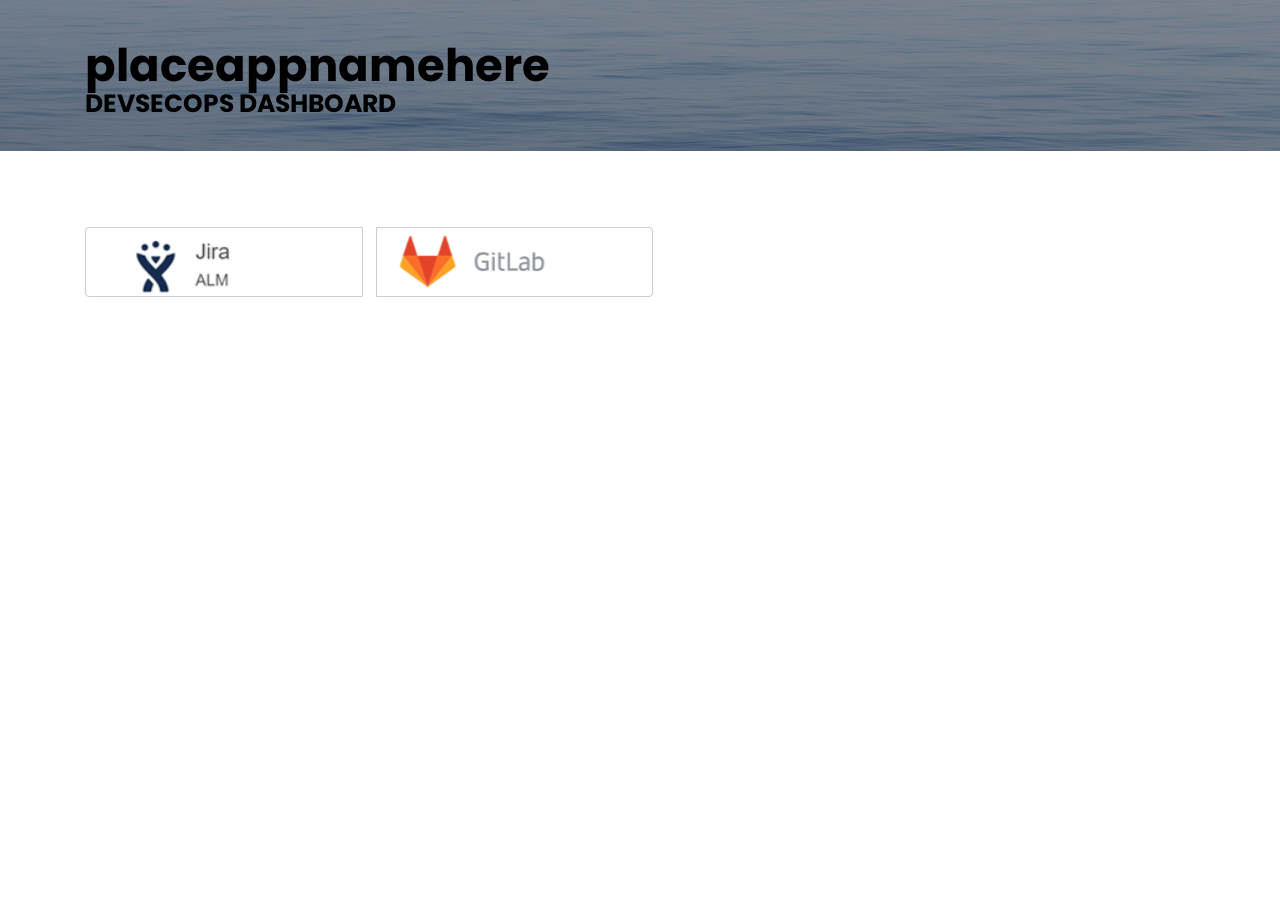
<file: index_gitlab_jira.html>
<!DOCTYPE html>
<html lang="en">

  <head>

    <meta charset="utf-8">
    <meta name="viewport" content="width=device-width, initial-scale=1, shrink-to-fit=no">
    <meta name="description" content="">
    <meta name="author" content="">

    <title>DevSecOps</title>

    <!-- Bootstrap core CSS -->
    <link href="vendor/bootstrap/css/bootstrap.min.css" rel="stylesheet">

    <!-- Custom fonts for this template -->
    <link href="vendor/fontawesome-free/css/all.min.css" rel="stylesheet">
    <link href="vendor/simple-line-icons/css/simple-line-icons.css" rel="stylesheet" type="text/css">
    <link href="https://fonts.googleapis.com/css?family=Lato:300,400,700,300italic,400italic,700italic" rel="stylesheet" type="text/css">


    <link href="css/landing-page.min.css" rel="stylesheet">

    <style>
       @font-face {
          font-family: Poppins-SemiBold;
          src: url(fonts/poppins/Poppins-ExtraBoldItalic.otf);
      }

      @font-face {
        font-family: Poppins-Regular;
        src: url(fonts/poppins/Poppins-Regular.otf);
      }

        @font-face {
        font-family: Poppins-Bold;
        src: url(fonts/poppins/Poppins-Bold.otf);
      }

      @font-face {
        font-family: Poppins-Thin;
        src: url(fonts/poppins/Poppins-Thin.otf);
      }

      button{
  margin-right:14px!important;
  
  }
    </style>
  </head>

  <body style="overflow:hidden;">
    <header class="masthead text-white text-center">
        <div class="overlay"></div>
        <div class="container">
          <div class="row">
              <div class="col-md-12 text-center">
                  <h5 style="font-family: Poppins-Bold; color: black; padding-top: 30px; font-size: 45px; float: left;">placeappnamehere
                    <br><br> <span style="font-family: Poppins-Bold; font-size: 25px; float: left; margin-top:-50px;">DEVSECOPS DASHBOARD</span>
                  </h5><br><br>
                </div>
            </div>
          </div>
        </div>
    </header>

    <!-- Icons Grid -->
    <section class="features-icons text-center" style="background: transparent;">
        <div style="font-size:12px; font-family: Poppins-Regular; margin-top:26px; padding-left: 80px; padding-right: 80px;">
            <!-- <p>This page will hep you create an ADOP server based on  the technology of your application and the needed DevOps focus Area. Just fill out the application details form, select from the DevOps Focus area options on the right  and hit Create ADOP button.</p> -->
        </div><br><br>
      <div class="container">
        <div class="row">
                  <div class="col-md-12 text-center" >
                      <div class="form" style="float: left; font-family: Poppins-Regular;">
                         
                        <link href="https://maxcdn.bootstrapcdn.com/bootstrap/3.3.6/css/bootstrap.min.css" rel="stylesheet"/>

                        <div class="container-fluid">            
                          <div class="row">          
                            <div class="btn-group">
                              <button onclick="window.open('http://placelinkhere/jira', '_blank')" type="button" class="btn btn-default col-md-3" style="background:url(img/jiralogo2.png)no-repeat center center;background-size:cover;font-size:13px; width: 700px; height: 70px;" id="alm">
                              </button>
                              <button onclick="window.open('http://placelinkhere/gitlab', '_blank')" type="button" class="btn btn-default col-md-3" style="background:url(img/gitlablogo.png)no-repeat center center;background-size:cover;font-size:13px; width: 700px; height: 70px;" id="alm">
                              </button>

                              <!-- <button type="button" class="btn btn-default col-md-3" style="font-size:11px; width: 600px; height: 50px;">Version Control <br> and Branching Strategy</button>
                              <button type="button" class="btn btn-default col-md-3" style="font-size:11px; width: 600px; height: 50px;">Continuous <br> Integration</button> -->
                              
                            </div><br>
                          </div>
                       
        </div>
      </div>
    </section>


      <!-- <footer class="py-2 bg-dark">
     
          <p class="m-0 text-center text-white"> Copyright © ATCP AWS 2018 </p>
      </footer> -->


    <!-- Bootstrap core JavaScript -->
    <script src="vendor/jquery/jquery.min.js"></script>
    <script src="vendor/bootstrap/js/bootstrap.bundle.min.js"></script>

    <!-- my js -->
    <script src="js/main.js" type="text/javascript" ></script>

  </body>

</html>
</file>
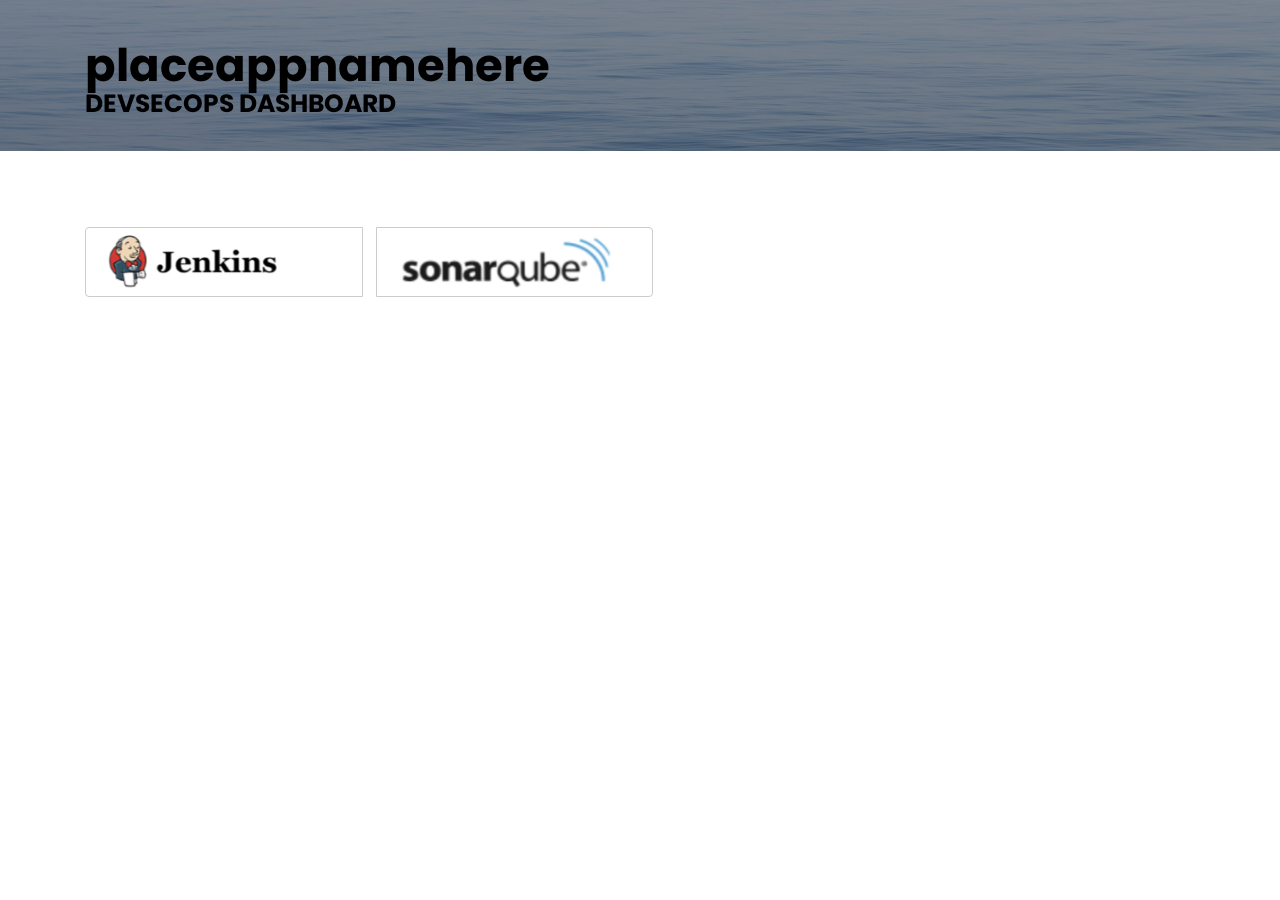
<file: index_jenkins_sonar.html>
<!DOCTYPE html>
<html lang="en">

  <head>

    <meta charset="utf-8">
    <meta name="viewport" content="width=device-width, initial-scale=1, shrink-to-fit=no">
    <meta name="description" content="">
    <meta name="author" content="">

    <title>DevSecOps</title>

    <!-- Bootstrap core CSS -->
    <link href="vendor/bootstrap/css/bootstrap.min.css" rel="stylesheet">

    <!-- Custom fonts for this template -->
    <link href="vendor/fontawesome-free/css/all.min.css" rel="stylesheet">
    <link href="vendor/simple-line-icons/css/simple-line-icons.css" rel="stylesheet" type="text/css">
    <link href="https://fonts.googleapis.com/css?family=Lato:300,400,700,300italic,400italic,700italic" rel="stylesheet" type="text/css">


    <link href="css/landing-page.min.css" rel="stylesheet">

    <style>
       @font-face {
          font-family: Poppins-SemiBold;
          src: url(fonts/poppins/Poppins-ExtraBoldItalic.otf);
      }

      @font-face {
        font-family: Poppins-Regular;
        src: url(fonts/poppins/Poppins-Regular.otf);
      }

        @font-face {
        font-family: Poppins-Bold;
        src: url(fonts/poppins/Poppins-Bold.otf);
      }

      @font-face {
        font-family: Poppins-Thin;
        src: url(fonts/poppins/Poppins-Thin.otf);
      }

      button{
  margin-right:14px!important;
  
  }
    </style>
  </head>

  <body style="overflow:hidden;">
    <header class="masthead text-white text-center">
        <div class="overlay"></div>
        <div class="container">
          <div class="row">
              <div class="col-md-12 text-center">
                  <h5 style="font-family: Poppins-Bold; color: black; padding-top: 30px; font-size: 45px; float: left;">placeappnamehere
                    <br><br> <span style="font-family: Poppins-Bold; font-size: 25px; float: left; margin-top:-50px;">DEVSECOPS DASHBOARD</span>
                  </h5><br><br>
                </div>
            </div>
          </div>
        </div>
    </header>

    <!-- Icons Grid -->
    <section class="features-icons text-center" style="background: transparent;">
        <div style="font-size:12px; font-family: Poppins-Regular; margin-top:26px; padding-left: 80px; padding-right: 80px;">
            <!-- <p>This page will hep you create an ADOP server based on  the technology of your application and the needed DevOps focus Area. Just fill out the application details form, select from the DevOps Focus area options on the right  and hit Create ADOP button.</p> -->
        </div><br><br>
      <div class="container">
        <div class="row">
                  <div class="col-md-12 text-center" >
                      <div class="form" style="float: left; font-family: Poppins-Regular;">
                         
                        <link href="https://maxcdn.bootstrapcdn.com/bootstrap/3.3.6/css/bootstrap.min.css" rel="stylesheet"/>

                        <div class="container-fluid">            
                          <div class="row">          
                            <div class="btn-group">
                              <button onclick="window.open('http://placelinkhere/jenkins', '_blank')" type="button" class="btn btn-default col-md-3" style="background:url(img/jenkinslogo.png)no-repeat center center;background-size:cover;font-size:13px; width: 700px; height: 70px;" id="alm">
                              </button>
                              <button onclick="window.open('http://placelinkhere/sonar', '_blank')" type="button" class="btn btn-default col-md-3" style="background:url(img/sonarlogo.png)no-repeat center center;background-size:cover;font-size:13px; width: 700px; height: 70px;" id="alm">
                              </button>

                              <!-- <button type="button" class="btn btn-default col-md-3" style="font-size:11px; width: 600px; height: 50px;">Version Control <br> and Branching Strategy</button>
                              <button type="button" class="btn btn-default col-md-3" style="font-size:11px; width: 600px; height: 50px;">Continuous <br> Integration</button> -->
                              
                            </div><br>
                          </div>
                       
        </div>
      </div>
    </section>


      <!-- <footer class="py-2 bg-dark">
     
          <p class="m-0 text-center text-white"> Copyright © ATCP AWS 2018 </p>
      </footer> -->


    <!-- Bootstrap core JavaScript -->
    <script src="vendor/jquery/jquery.min.js"></script>
    <script src="vendor/bootstrap/js/bootstrap.bundle.min.js"></script>

    <!-- my js -->
    <script src="js/main.js" type="text/javascript" ></script>

  </body>

</html>
</file>
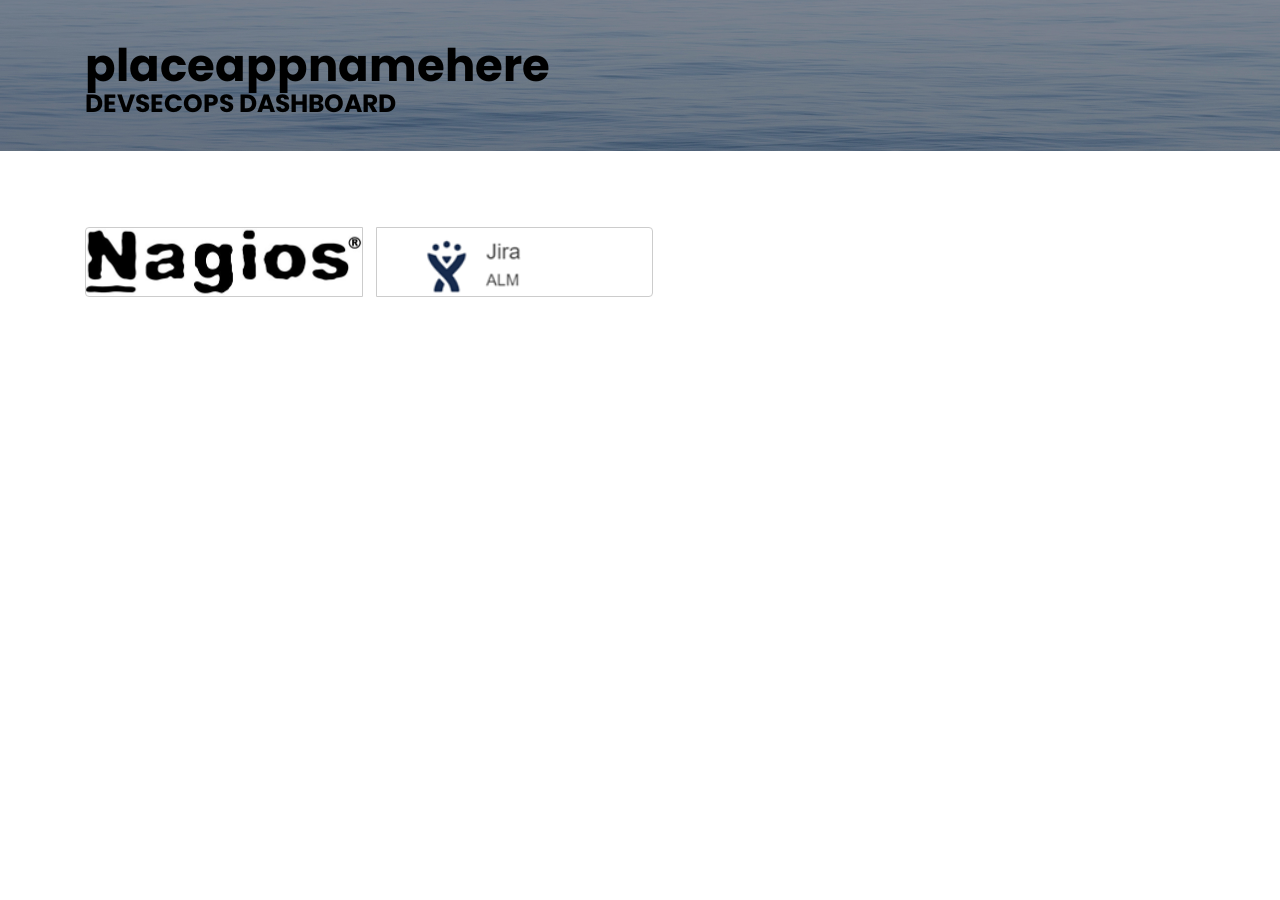
<file: index_jira_nagios.html>
<!DOCTYPE html>
<html lang="en">

  <head>

    <meta charset="utf-8">
    <meta name="viewport" content="width=device-width, initial-scale=1, shrink-to-fit=no">
    <meta name="description" content="">
    <meta name="author" content="">

    <title>DevSecOps</title>

    <!-- Bootstrap core CSS -->
    <link href="vendor/bootstrap/css/bootstrap.min.css" rel="stylesheet">

    <!-- Custom fonts for this template -->
    <link href="vendor/fontawesome-free/css/all.min.css" rel="stylesheet">
    <link href="vendor/simple-line-icons/css/simple-line-icons.css" rel="stylesheet" type="text/css">
    <link href="https://fonts.googleapis.com/css?family=Lato:300,400,700,300italic,400italic,700italic" rel="stylesheet" type="text/css">


    <link href="css/landing-page.min.css" rel="stylesheet">

    <style>
       @font-face {
          font-family: Poppins-SemiBold;
          src: url(fonts/poppins/Poppins-ExtraBoldItalic.otf);
      }

      @font-face {
        font-family: Poppins-Regular;
        src: url(fonts/poppins/Poppins-Regular.otf);
      }

        @font-face {
        font-family: Poppins-Bold;
        src: url(fonts/poppins/Poppins-Bold.otf);
      }

      @font-face {
        font-family: Poppins-Thin;
        src: url(fonts/poppins/Poppins-Thin.otf);
      }

      button{
  margin-right:14px!important;
  
  }
    </style>
  </head>

  <body style="overflow:hidden;">
    <header class="masthead text-white text-center">
        <div class="overlay"></div>
        <div class="container">
          <div class="row">
              <div class="col-md-12 text-center">
                  <h5 style="font-family: Poppins-Bold; color: black; padding-top: 30px; font-size: 45px; float: left;">placeappnamehere
                    <br><br> <span style="font-family: Poppins-Bold; font-size: 25px; float: left; margin-top:-50px;">DEVSECOPS DASHBOARD</span>
                  </h5><br><br>
                </div>
            </div>
          </div>
        </div>
    </header>

    <!-- Icons Grid -->
    <section class="features-icons text-center" style="background: transparent;">
        <div style="font-size:12px; font-family: Poppins-Regular; margin-top:26px; padding-left: 80px; padding-right: 80px;">
            <!-- <p>This page will hep you create an ADOP server based on  the technology of your application and the needed DevOps focus Area. Just fill out the application details form, select from the DevOps Focus area options on the right  and hit Create ADOP button.</p> -->
        </div><br><br>
      <div class="container">
        <div class="row">
                  <div class="col-md-12 text-center" >
                      <div class="form" style="float: left; font-family: Poppins-Regular;">
                         
                        <link href="https://maxcdn.bootstrapcdn.com/bootstrap/3.3.6/css/bootstrap.min.css" rel="stylesheet"/>

                        <div class="container-fluid">            
                          <div class="row">          
                            <div class="btn-group">
                              <button onclick="window.open('http://placelinkhere/nagios', '_blank')" type="button" class="btn btn-default col-md-3" style="background:url(img/nagioslogo.png)no-repeat center center;background-size:cover;font-size:13px; width: 700px; height: 70px;" id="alm">
                              </button>
                              <button onclick="window.open('http://placelinkhere/jira', '_blank')" type="button" class="btn btn-default col-md-3" style="background:url(img/jiralogo2.png)no-repeat center center;background-size:cover;font-size:13px; width: 700px; height: 70px;" id="alm">
                              </button>
                              

                              <!-- <button type="button" class="btn btn-default col-md-3" style="font-size:11px; width: 600px; height: 50px;">Version Control <br> and Branching Strategy</button>
                              <button type="button" class="btn btn-default col-md-3" style="font-size:11px; width: 600px; height: 50px;">Continuous <br> Integration</button> -->
                              
                            </div><br>
                          </div>
                       
        </div>
      </div>
    </section>


      <!-- <footer class="py-2 bg-dark">
     
          <p class="m-0 text-center text-white"> Copyright © ATCP AWS 2018 </p>
      </footer> -->


    <!-- Bootstrap core JavaScript -->
    <script src="vendor/jquery/jquery.min.js"></script>
    <script src="vendor/bootstrap/js/bootstrap.bundle.min.js"></script>

    <!-- my js -->
    <script src="js/main.js" type="text/javascript" ></script>

  </body>

</html>
</file>
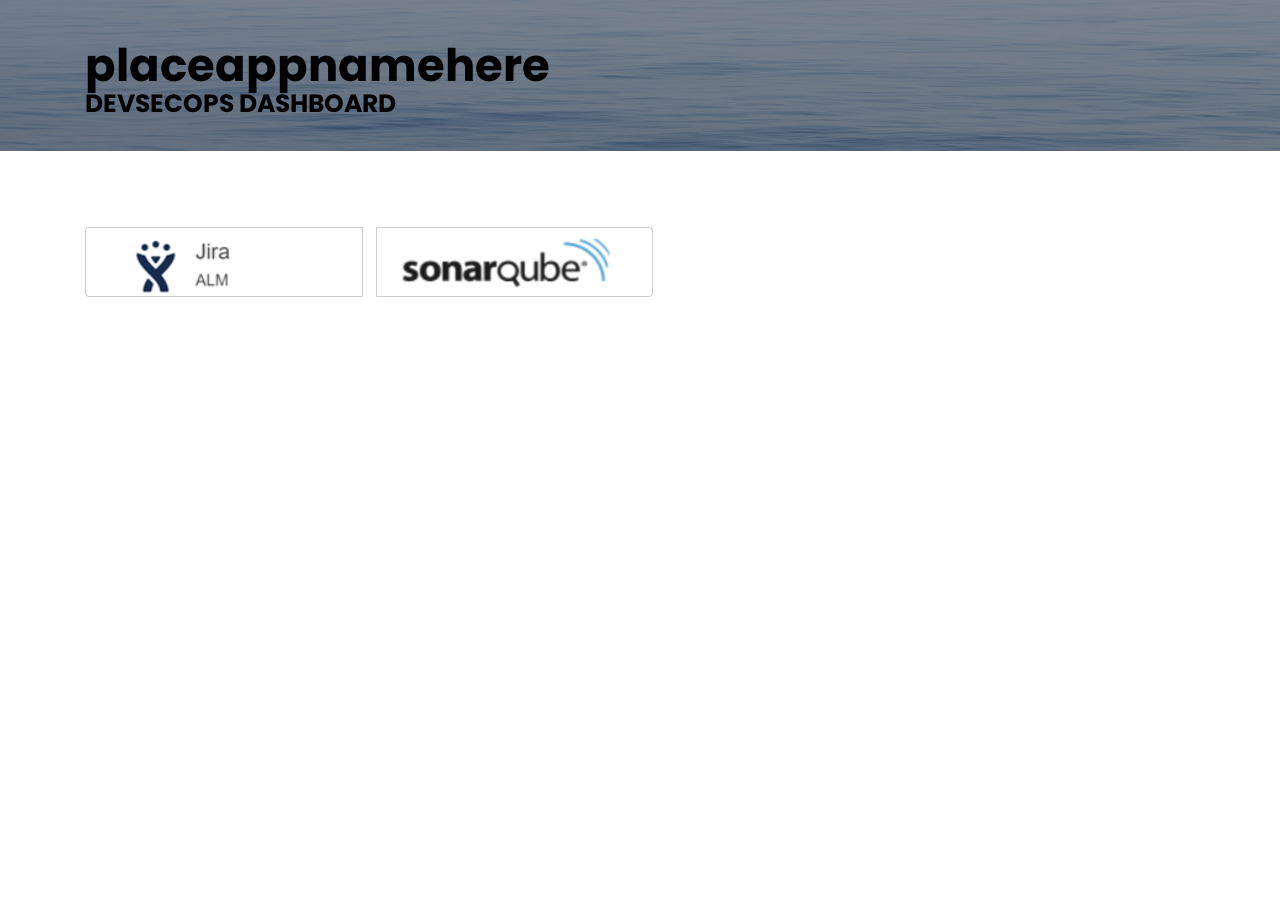
<file: index_jira_sonar.html>
<!DOCTYPE html>
<html lang="en">

  <head>

    <meta charset="utf-8">
    <meta name="viewport" content="width=device-width, initial-scale=1, shrink-to-fit=no">
    <meta name="description" content="">
    <meta name="author" content="">

    <title>DevSecOps</title>

    <!-- Bootstrap core CSS -->
    <link href="vendor/bootstrap/css/bootstrap.min.css" rel="stylesheet">

    <!-- Custom fonts for this template -->
    <link href="vendor/fontawesome-free/css/all.min.css" rel="stylesheet">
    <link href="vendor/simple-line-icons/css/simple-line-icons.css" rel="stylesheet" type="text/css">
    <link href="https://fonts.googleapis.com/css?family=Lato:300,400,700,300italic,400italic,700italic" rel="stylesheet" type="text/css">


    <link href="css/landing-page.min.css" rel="stylesheet">

    <style>
       @font-face {
          font-family: Poppins-SemiBold;
          src: url(fonts/poppins/Poppins-ExtraBoldItalic.otf);
      }

      @font-face {
        font-family: Poppins-Regular;
        src: url(fonts/poppins/Poppins-Regular.otf);
      }

        @font-face {
        font-family: Poppins-Bold;
        src: url(fonts/poppins/Poppins-Bold.otf);
      }

      @font-face {
        font-family: Poppins-Thin;
        src: url(fonts/poppins/Poppins-Thin.otf);
      }

      button{
  margin-right:14px!important;
  
  }
    </style>
  </head>

  <body style="overflow:hidden;">
    <header class="masthead text-white text-center">
        <div class="overlay"></div>
        <div class="container">
          <div class="row">
              <div class="col-md-12 text-center">
                  <h5 style="font-family: Poppins-Bold; color: black; padding-top: 30px; font-size: 45px; float: left;">placeappnamehere
                    <br><br> <span style="font-family: Poppins-Bold; font-size: 25px; float: left; margin-top:-50px;">DEVSECOPS DASHBOARD</span>
                  </h5><br><br>
                </div>
            </div>
          </div>
        </div>
    </header>

    <!-- Icons Grid -->
    <section class="features-icons text-center" style="background: transparent;">
        <div style="font-size:12px; font-family: Poppins-Regular; margin-top:26px; padding-left: 80px; padding-right: 80px;">
            <!-- <p>This page will hep you create an ADOP server based on  the technology of your application and the needed DevOps focus Area. Just fill out the application details form, select from the DevOps Focus area options on the right  and hit Create ADOP button.</p> -->
        </div><br><br>
      <div class="container">
        <div class="row">
                  <div class="col-md-12 text-center" >
                      <div class="form" style="float: left; font-family: Poppins-Regular;">
                         
                        <link href="https://maxcdn.bootstrapcdn.com/bootstrap/3.3.6/css/bootstrap.min.css" rel="stylesheet"/>

                        <div class="container-fluid">            
                          <div class="row">          
                            <div class="btn-group">
                              <button onclick="window.open('http://placelinkhere/jira', '_blank')" type="button" class="btn btn-default col-md-3" style="background:url(img/jiralogo2.png)no-repeat center center;background-size:cover;font-size:13px; width: 700px; height: 70px;" id="alm">
                              </button>
                              <button onclick="window.open('http://placelinkhere/sonar', '_blank')" type="button" class="btn btn-default col-md-3" style="background:url(img/sonarlogo.png)no-repeat center center;background-size:cover;font-size:13px; width: 700px; height: 70px;" id="alm">
                              </button>
                              

                              <!-- <button type="button" class="btn btn-default col-md-3" style="font-size:11px; width: 600px; height: 50px;">Version Control <br> and Branching Strategy</button>
                              <button type="button" class="btn btn-default col-md-3" style="font-size:11px; width: 600px; height: 50px;">Continuous <br> Integration</button> -->
                              
                            </div><br>
                          </div>
                       
        </div>
      </div>
    </section>


      <!-- <footer class="py-2 bg-dark">
     
          <p class="m-0 text-center text-white"> Copyright © ATCP AWS 2018 </p>
      </footer> -->


    <!-- Bootstrap core JavaScript -->
    <script src="vendor/jquery/jquery.min.js"></script>
    <script src="vendor/bootstrap/js/bootstrap.bundle.min.js"></script>

    <!-- my js -->
    <script src="js/main.js" type="text/javascript" ></script>

  </body>

</html>
</file>
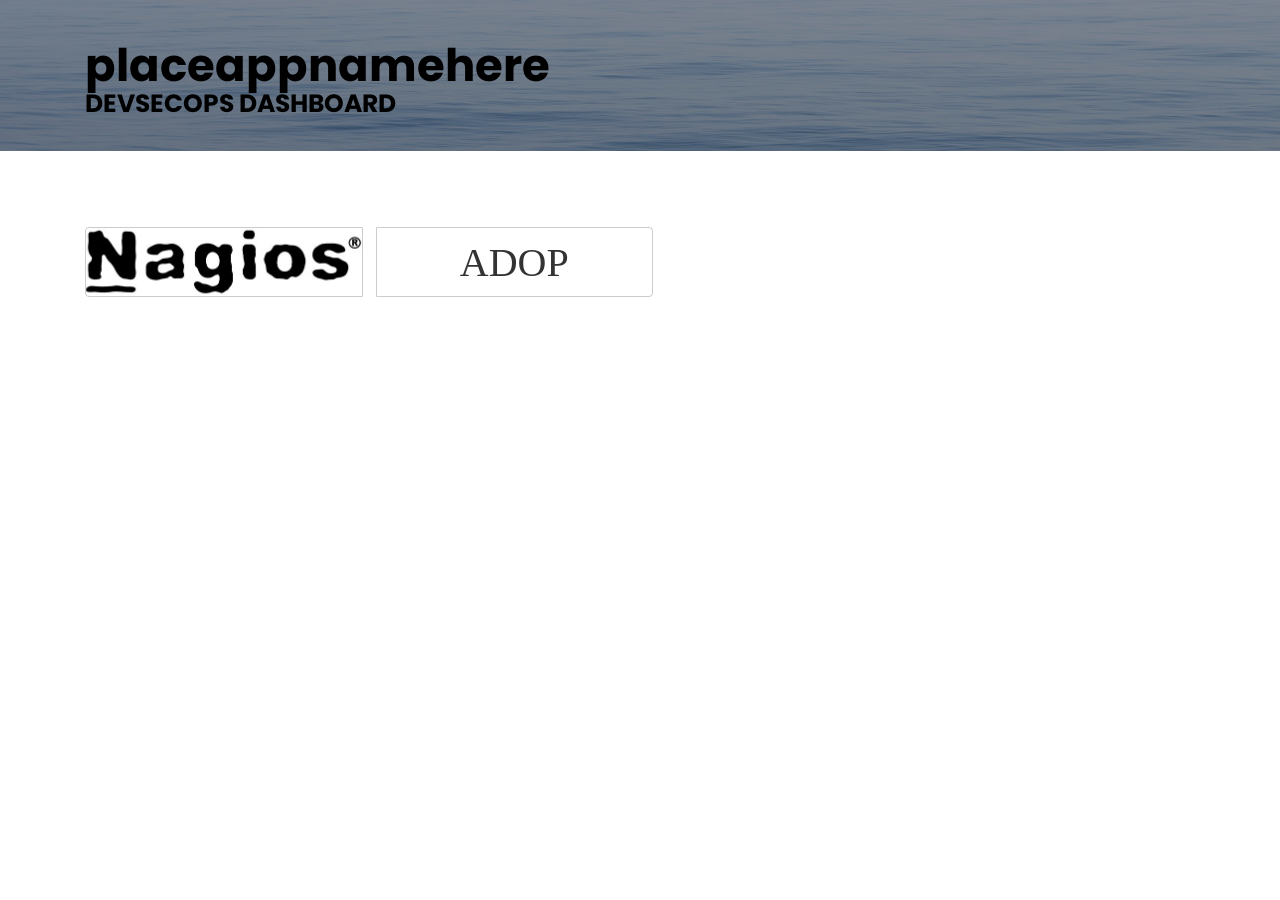
<file: index_nagios_adop.html>
<!DOCTYPE html>
<html lang="en">

  <head>

    <meta charset="utf-8">
    <meta name="viewport" content="width=device-width, initial-scale=1, shrink-to-fit=no">
    <meta name="description" content="">
    <meta name="author" content="">

    <title>DevSecOps</title>

    <!-- Bootstrap core CSS -->
    <link href="vendor/bootstrap/css/bootstrap.min.css" rel="stylesheet">

    <!-- Custom fonts for this template -->
    <link href="vendor/fontawesome-free/css/all.min.css" rel="stylesheet">
    <link href="vendor/simple-line-icons/css/simple-line-icons.css" rel="stylesheet" type="text/css">
    <link href="https://fonts.googleapis.com/css?family=Lato:300,400,700,300italic,400italic,700italic" rel="stylesheet" type="text/css">


    <link href="css/landing-page.min.css" rel="stylesheet">

    <style>
       @font-face {
          font-family: Poppins-SemiBold;
          src: url(fonts/poppins/Poppins-ExtraBoldItalic.otf);
      }
      @font-face {
        font-family: Poppins-Regular;
        src: url(fonts/poppins/Poppins-Regular.otf);
      }
        @font-face {
        font-family: Poppins-Bold;
        src: url(fonts/poppins/Poppins-Bold.otf);
      }
      @font-face {
        font-family: Poppins-Thin;
        src: url(fonts/poppins/Poppins-Thin.otf);
      }
      button{
  margin-right:14px!important;
  
  }
    </style>
  </head>

  <body style="overflow:hidden;">
    <header class="masthead text-white text-center">
        <div class="overlay"></div>
        <div class="container">
          <div class="row">
              <div class="col-md-12 text-center">
                  <h5 style="font-family: Poppins-Bold; color: black; padding-top: 30px; font-size: 45px; float: left;">placeappnamehere
                    <br><br> <span style="font-family: Poppins-Bold; font-size: 25px; float: left; margin-top:-50px;">DEVSECOPS DASHBOARD</span>
                  </h5><br><br>
                </div>
            </div>
          </div>
        </div>
    </header>

    <!-- Icons Grid -->
    <section class="features-icons text-center" style="background: transparent;">
        <div style="font-size:12px; font-family: Poppins-Regular; margin-top:26px; padding-left: 80px; padding-right: 80px;">
            <!-- <p>This page will hep you create an ADOP server based on  the technology of your application and the needed DevOps focus Area. Just fill out the application details form, select from the DevOps Focus area options on the right  and hit Create ADOP button.</p> -->
        </div><br><br>
      <div class="container">
        <div class="row">
                  <div class="col-md-12 text-center" >
                      <div class="form" style="float: left; font-family: Poppins-Regular;">
                         
                        <link href="https://maxcdn.bootstrapcdn.com/bootstrap/3.3.6/css/bootstrap.min.css" rel="stylesheet"/>

                        <div class="container-fluid">            
                          <div class="row">          
                            <div class="btn-group">
                              <button onclick="window.open('http://placelinkhere/nagios', '_blank')" type="button" class="btn btn-default col-md-3" style="background:url(img/nagioslogo.png)no-repeat center center;background-size:cover;font-size:13px; width: 700px; height: 70px;" id="alm">
                              </button>
                              <button onclick="window.open('http://placelinkhere/adop', '_blank')" type="button" class="btn btn-default col-md-3" id="alm" style="background-size:cover; font-size:40px; font-family:'Impact'; font-style:normal; width:700px; height:70px">
                              ADOP</button>

                              <!-- <button type="button" class="btn btn-default col-md-3" style="font-size:11px; width: 600px; height: 50px;">Version Control <br> and Branching Strategy</button>
                              <button type="button" class="btn btn-default col-md-3" style="font-size:11px; width: 600px; height: 50px;">Continuous <br> Integration</button> -->
                              
                            </div><br>
                          </div>
                       
        </div>
      </div>
    </section>


      <!-- <footer class="py-2 bg-dark">
     
          <p class="m-0 text-center text-white"> Copyright © ATCP AWS 2018 </p>
      </footer> -->


    <!-- Bootstrap core JavaScript -->
    <script src="vendor/jquery/jquery.min.js"></script>
    <script src="vendor/bootstrap/js/bootstrap.bundle.min.js"></script>

    <!-- my js -->
    <script src="js/main.js" type="text/javascript" ></script>

  </body>

</html>
</file>
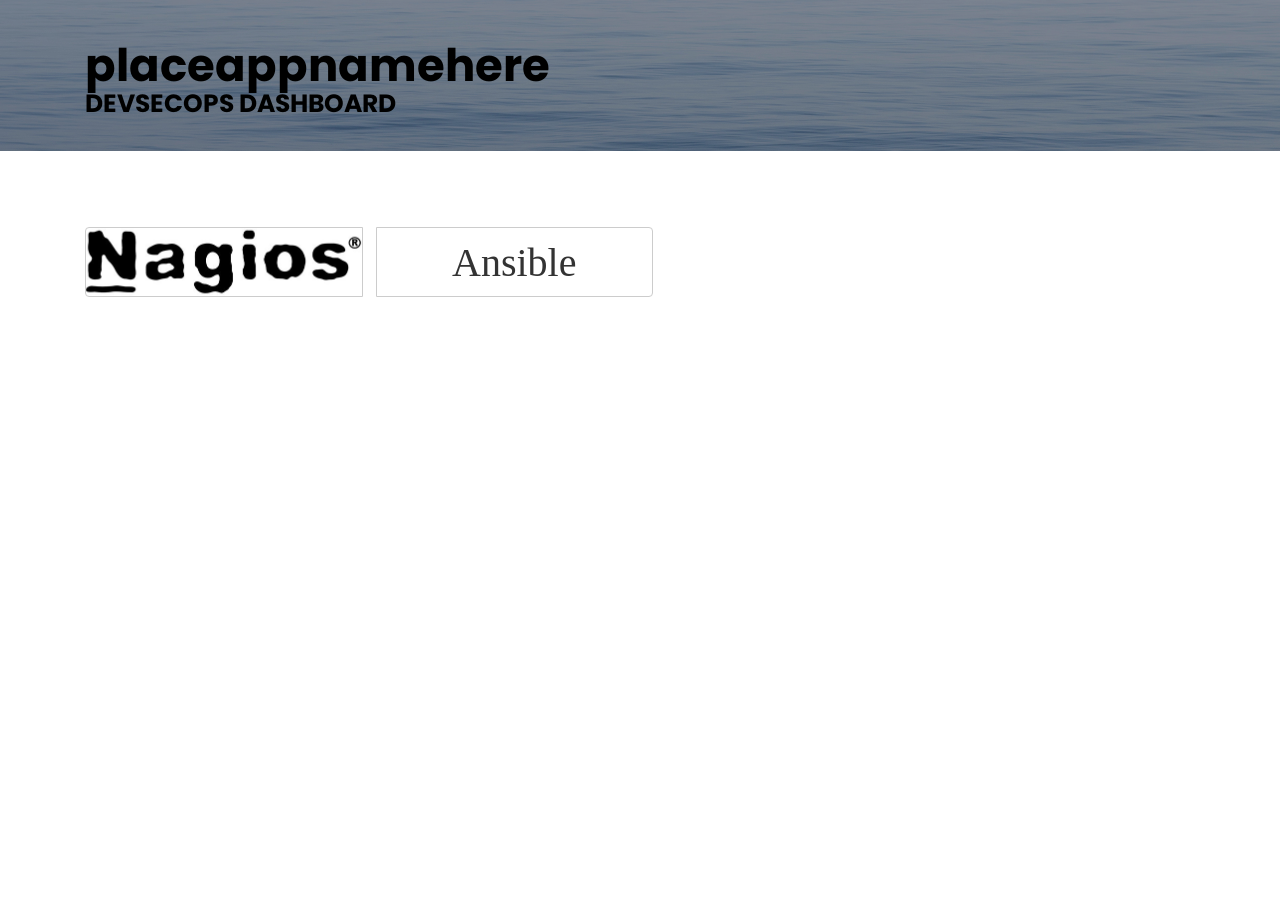
<file: index_nagios_ansible.html>
<!DOCTYPE html>
<html lang="en">

  <head>

    <meta charset="utf-8">
    <meta name="viewport" content="width=device-width, initial-scale=1, shrink-to-fit=no">
    <meta name="description" content="">
    <meta name="author" content="">

    <title>DevSecOps</title>

    <!-- Bootstrap core CSS -->
    <link href="vendor/bootstrap/css/bootstrap.min.css" rel="stylesheet">

    <!-- Custom fonts for this template -->
    <link href="vendor/fontawesome-free/css/all.min.css" rel="stylesheet">
    <link href="vendor/simple-line-icons/css/simple-line-icons.css" rel="stylesheet" type="text/css">
    <link href="https://fonts.googleapis.com/css?family=Lato:300,400,700,300italic,400italic,700italic" rel="stylesheet" type="text/css">


    <link href="css/landing-page.min.css" rel="stylesheet">

    <style>
       @font-face {
          font-family: Poppins-SemiBold;
          src: url(fonts/poppins/Poppins-ExtraBoldItalic.otf);
      }
      @font-face {
        font-family: Poppins-Regular;
        src: url(fonts/poppins/Poppins-Regular.otf);
      }
        @font-face {
        font-family: Poppins-Bold;
        src: url(fonts/poppins/Poppins-Bold.otf);
      }
      @font-face {
        font-family: Poppins-Thin;
        src: url(fonts/poppins/Poppins-Thin.otf);
      }
      button{
  margin-right:14px!important;
  
  }
    </style>
  </head>

  <body style="overflow:hidden;">
    <header class="masthead text-white text-center">
        <div class="overlay"></div>
        <div class="container">
          <div class="row">
              <div class="col-md-12 text-center">
                  <h5 style="font-family: Poppins-Bold; color: black; padding-top: 30px; font-size: 45px; float: left;">placeappnamehere
                    <br><br> <span style="font-family: Poppins-Bold; font-size: 25px; float: left; margin-top:-50px;">DEVSECOPS DASHBOARD</span>
                  </h5><br><br>
                </div>
            </div>
          </div>
        </div>
    </header>

    <!-- Icons Grid -->
    <section class="features-icons text-center" style="background: transparent;">
        <div style="font-size:12px; font-family: Poppins-Regular; margin-top:26px; padding-left: 80px; padding-right: 80px;">
            <!-- <p>This page will hep you create an ADOP server based on  the technology of your application and the needed DevOps focus Area. Just fill out the application details form, select from the DevOps Focus area options on the right  and hit Create ADOP button.</p> -->
        </div><br><br>
      <div class="container">
        <div class="row">
                  <div class="col-md-12 text-center" >
                      <div class="form" style="float: left; font-family: Poppins-Regular;">
                         
                        <link href="https://maxcdn.bootstrapcdn.com/bootstrap/3.3.6/css/bootstrap.min.css" rel="stylesheet"/>

                        <div class="container-fluid">            
                          <div class="row">          
                            <div class="btn-group">
                              <button onclick="window.open('http://placelinkhere/nagios', '_blank')" type="button" class="btn btn-default col-md-3" style="background:url(img/nagioslogo.png)no-repeat center center;background-size:cover;font-size:13px; width: 700px; height: 70px;" id="alm">
                              </button>
                              <button onclick="window.open('http://placelinkhere/ansible', '_blank')" type="button" class="btn btn-default col-md-3" id="alm" style="background-size:cover; font-size:40px; font-family:'Impact'; font-style:normal; width:700px; height:70px">
                              Ansible</button>

                              <!-- <button type="button" class="btn btn-default col-md-3" style="font-size:11px; width: 600px; height: 50px;">Version Control <br> and Branching Strategy</button>
                              <button type="button" class="btn btn-default col-md-3" style="font-size:11px; width: 600px; height: 50px;">Continuous <br> Integration</button> -->
                              
                            </div><br>
                          </div>
                       
        </div>
      </div>
    </section>


      <!-- <footer class="py-2 bg-dark">
     
          <p class="m-0 text-center text-white"> Copyright © ATCP AWS 2018 </p>
      </footer> -->


    <!-- Bootstrap core JavaScript -->
    <script src="vendor/jquery/jquery.min.js"></script>
    <script src="vendor/bootstrap/js/bootstrap.bundle.min.js"></script>

    <!-- my js -->
    <script src="js/main.js" type="text/javascript" ></script>

  </body>

</html>
</file>
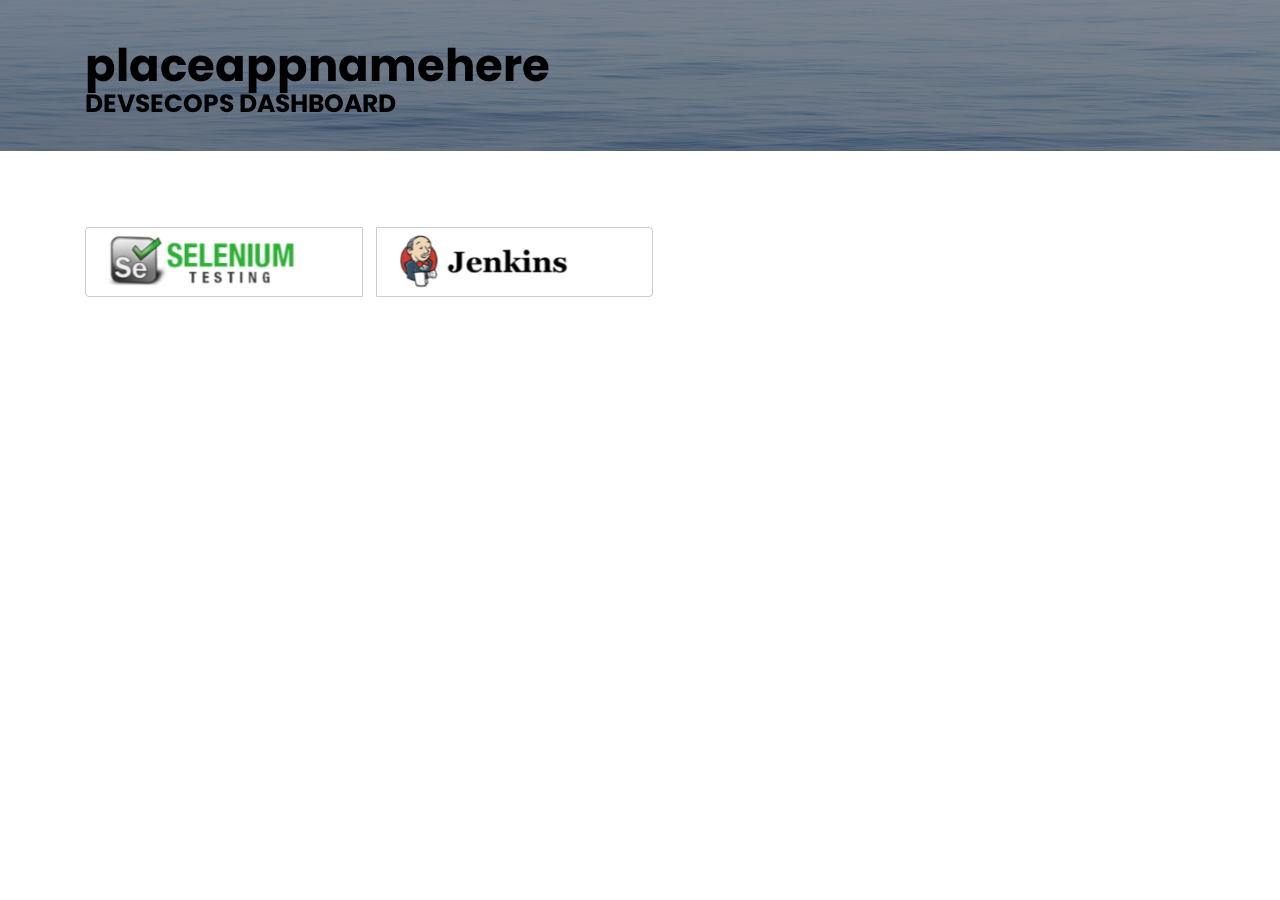
<file: index_selenium_jenkins.html>
<!DOCTYPE html>
<html lang="en">

  <head>

    <meta charset="utf-8">
    <meta name="viewport" content="width=device-width, initial-scale=1, shrink-to-fit=no">
    <meta name="description" content="">
    <meta name="author" content="">

    <title>DevSecOps</title>

    <!-- Bootstrap core CSS -->
    <link href="vendor/bootstrap/css/bootstrap.min.css" rel="stylesheet">

    <!-- Custom fonts for this template -->
    <link href="vendor/fontawesome-free/css/all.min.css" rel="stylesheet">
    <link href="vendor/simple-line-icons/css/simple-line-icons.css" rel="stylesheet" type="text/css">
    <link href="https://fonts.googleapis.com/css?family=Lato:300,400,700,300italic,400italic,700italic" rel="stylesheet" type="text/css">


    <link href="css/landing-page.min.css" rel="stylesheet">

    <style>
       @font-face {
          font-family: Poppins-SemiBold;
          src: url(fonts/poppins/Poppins-ExtraBoldItalic.otf);
      }
      @font-face {
        font-family: Poppins-Regular;
        src: url(fonts/poppins/Poppins-Regular.otf);
      }
        @font-face {
        font-family: Poppins-Bold;
        src: url(fonts/poppins/Poppins-Bold.otf);
      }
      @font-face {
        font-family: Poppins-Thin;
        src: url(fonts/poppins/Poppins-Thin.otf);
      }
      button{
  margin-right:14px!important;
  
  }
    </style>
  </head>

  <body style="overflow:hidden;">
    <header class="masthead text-white text-center">
        <div class="overlay"></div>
        <div class="container">
          <div class="row">
              <div class="col-md-12 text-center">
                  <h5 style="font-family: Poppins-Bold; color: black; padding-top: 30px; font-size: 45px; float: left;">placeappnamehere
                    <br><br> <span style="font-family: Poppins-Bold; font-size: 25px; float: left; margin-top:-50px;">DEVSECOPS DASHBOARD</span>
                  </h5><br><br>
                </div>
            </div>
          </div>
        </div>
    </header>

    <!-- Icons Grid -->
    <section class="features-icons text-center" style="background: transparent;">
        <div style="font-size:12px; font-family: Poppins-Regular; margin-top:26px; padding-left: 80px; padding-right: 80px;">
            <!-- <p>This page will hep you create an ADOP server based on  the technology of your application and the needed DevOps focus Area. Just fill out the application details form, select from the DevOps Focus area options on the right  and hit Create ADOP button.</p> -->
        </div><br><br>
      <div class="container">
        <div class="row">
                  <div class="col-md-12 text-center" >
                      <div class="form" style="float: left; font-family: Poppins-Regular;">
                         
                        <link href="https://maxcdn.bootstrapcdn.com/bootstrap/3.3.6/css/bootstrap.min.css" rel="stylesheet"/>

                        <div class="container-fluid">            
                          <div class="row">          
                            <div class="btn-group">
                              <button onclick="window.open('http://placelinkhere/selenium', '_blank')" type="button" class="btn btn-default col-md-3" style="background:url(img/seleniumlogo.png)no-repeat center center;background-size:cover;font-size:13px; width: 700px; height: 70px;" id="alm">
                              </button>
                              <button onclick="window.open('http://placelinkhere/jenkins', '_blank')" type="button" class="btn btn-default col-md-3" style="background:url(img/jenkinslogo.png)no-repeat center center;background-size:cover;font-size:13px; width: 700px; height: 70px;" id="alm">
                              </button>

                              <!-- <button type="button" class="btn btn-default col-md-3" style="font-size:11px; width: 600px; height: 50px;">Version Control <br> and Branching Strategy</button>
                              <button type="button" class="btn btn-default col-md-3" style="font-size:11px; width: 600px; height: 50px;">Continuous <br> Integration</button> -->
                              
                            </div><br>
                          </div>
                       
        </div>
      </div>
    </section>


      <!-- <footer class="py-2 bg-dark">
     
          <p class="m-0 text-center text-white"> Copyright © ATCP AWS 2018 </p>
      </footer> -->


    <!-- Bootstrap core JavaScript -->
    <script src="vendor/jquery/jquery.min.js"></script>
    <script src="vendor/bootstrap/js/bootstrap.bundle.min.js"></script>

    <!-- my js -->
    <script src="js/main.js" type="text/javascript" ></script>

  </body>

</html>
</file>
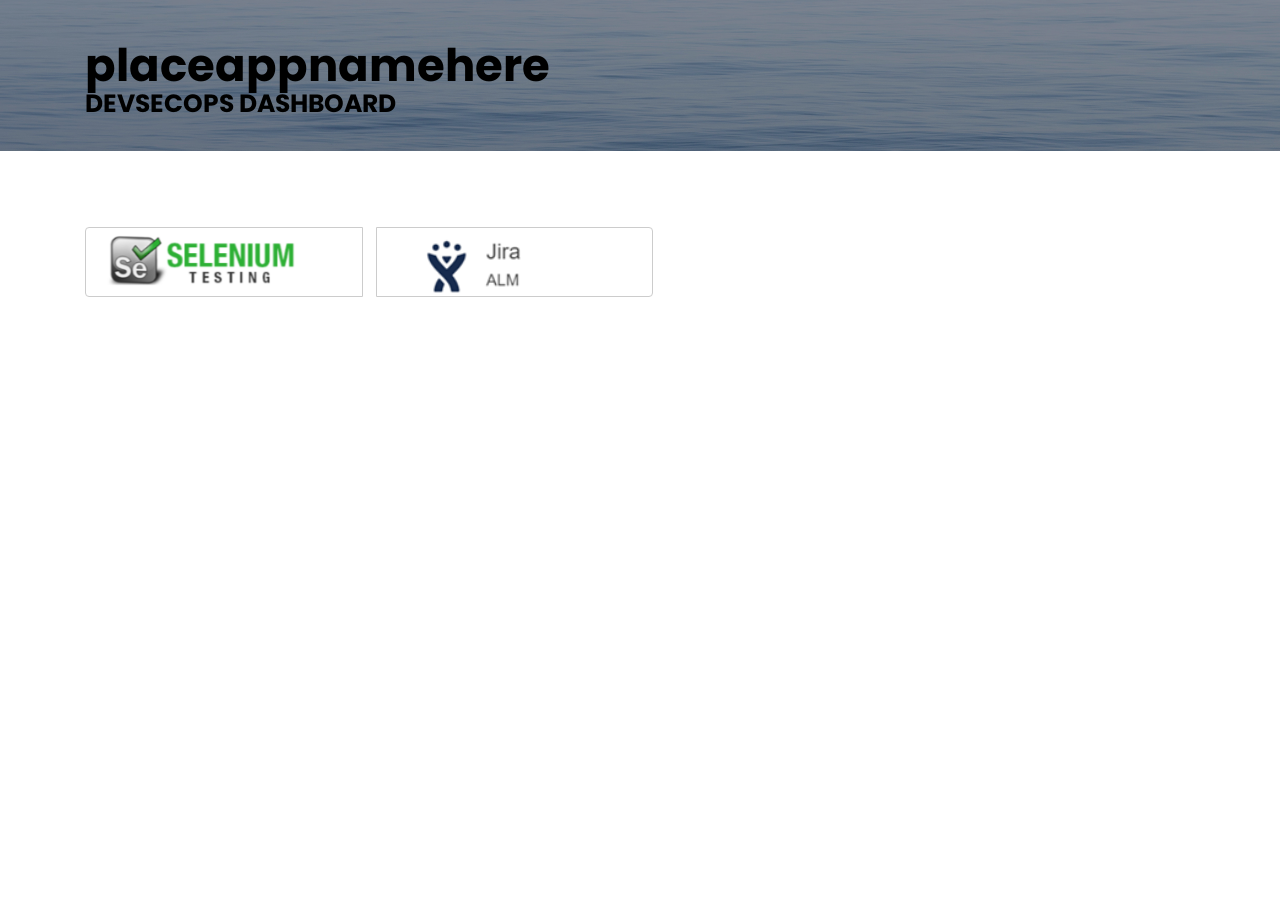
<file: index_selenium_jira.html>
<!DOCTYPE html>
<html lang="en">

  <head>

    <meta charset="utf-8">
    <meta name="viewport" content="width=device-width, initial-scale=1, shrink-to-fit=no">
    <meta name="description" content="">
    <meta name="author" content="">

    <title>DevSecOps</title>

    <!-- Bootstrap core CSS -->
    <link href="vendor/bootstrap/css/bootstrap.min.css" rel="stylesheet">

    <!-- Custom fonts for this template -->
    <link href="vendor/fontawesome-free/css/all.min.css" rel="stylesheet">
    <link href="vendor/simple-line-icons/css/simple-line-icons.css" rel="stylesheet" type="text/css">
    <link href="https://fonts.googleapis.com/css?family=Lato:300,400,700,300italic,400italic,700italic" rel="stylesheet" type="text/css">


    <link href="css/landing-page.min.css" rel="stylesheet">

    <style>
       @font-face {
          font-family: Poppins-SemiBold;
          src: url(fonts/poppins/Poppins-ExtraBoldItalic.otf);
      }

      @font-face {
        font-family: Poppins-Regular;
        src: url(fonts/poppins/Poppins-Regular.otf);
      }

        @font-face {
        font-family: Poppins-Bold;
        src: url(fonts/poppins/Poppins-Bold.otf);
      }

      @font-face {
        font-family: Poppins-Thin;
        src: url(fonts/poppins/Poppins-Thin.otf);
      }

      button{
  margin-right:14px!important;
  
  }
    </style>
  </head>

  <body style="overflow:hidden;">
    <header class="masthead text-white text-center">
        <div class="overlay"></div>
        <div class="container">
          <div class="row">
              <div class="col-md-12 text-center">
                  <h5 style="font-family: Poppins-Bold; color: black; padding-top: 30px; font-size: 45px; float: left;">placeappnamehere
                    <br><br> <span style="font-family: Poppins-Bold; font-size: 25px; float: left; margin-top:-50px;">DEVSECOPS DASHBOARD</span>
                  </h5><br><br>
                </div>
            </div>
          </div>
        </div>
    </header>

    <!-- Icons Grid -->
    <section class="features-icons text-center" style="background: transparent;">
        <div style="font-size:12px; font-family: Poppins-Regular; margin-top:26px; padding-left: 80px; padding-right: 80px;">
            <!-- <p>This page will hep you create an ADOP server based on  the technology of your application and the needed DevOps focus Area. Just fill out the application details form, select from the DevOps Focus area options on the right  and hit Create ADOP button.</p> -->
        </div><br><br>
      <div class="container">
        <div class="row">
                  <div class="col-md-12 text-center" >
                      <div class="form" style="float: left; font-family: Poppins-Regular;">
                         
                        <link href="https://maxcdn.bootstrapcdn.com/bootstrap/3.3.6/css/bootstrap.min.css" rel="stylesheet"/>

                        <div class="container-fluid">            
                          <div class="row">          
                            <div class="btn-group">
                              <button onclick="window.open('http://placelinkhere/grid/console', '_blank')" type="button" class="btn btn-default col-md-3" style="background:url(img/seleniumlogo.png)no-repeat center center;background-size:cover;font-size:13px; width: 700px; height: 70px;" id="alm">
                              </button>
                              <button onclick="window.open('http://placelinkhere/jira', '_blank')" type="button" class="btn btn-default col-md-3" style="background:url(img/jiralogo2.png)no-repeat center center;background-size:cover;font-size:13px; width: 700px; height: 70px;" id="alm">
                              </button>

                              <!-- <button type="button" class="btn btn-default col-md-3" style="font-size:11px; width: 600px; height: 50px;">Version Control <br> and Branching Strategy</button>
                              <button type="button" class="btn btn-default col-md-3" style="font-size:11px; width: 600px; height: 50px;">Continuous <br> Integration</button> -->
                              
                            </div><br>
                          </div>
                       
        </div>
      </div>
    </section>


      <!-- <footer class="py-2 bg-dark">
     
          <p class="m-0 text-center text-white"> Copyright © ATCP AWS 2018 </p>
      </footer> -->


    <!-- Bootstrap core JavaScript -->
    <script src="vendor/jquery/jquery.min.js"></script>
    <script src="vendor/bootstrap/js/bootstrap.bundle.min.js"></script>

    <!-- my js -->
    <script src="js/main.js" type="text/javascript" ></script>

  </body>

</html>
</file>
<file: vendor/simple-line-icons/css/simple-line-icons.css>
@font-face {
  font-family: 'simple-line-icons';
  src: url('../fonts/Simple-Line-Icons.eot?v=2.4.0');
  src: url('../fonts/Simple-Line-Icons.eot?v=2.4.0#iefix') format('embedded-opentype'), url('../fonts/Simple-Line-Icons.woff2?v=2.4.0') format('woff2'), url('../fonts/Simple-Line-Icons.ttf?v=2.4.0') format('truetype'), url('../fonts/Simple-Line-Icons.woff?v=2.4.0') format('woff'), url('../fonts/Simple-Line-Icons.svg?v=2.4.0#simple-line-icons') format('svg');
  font-weight: normal;
  font-style: normal;
}
/*
 Use the following CSS code if you want to have a class per icon.
 Instead of a list of all class selectors, you can use the generic [class*="icon-"] selector, but it's slower:
*/
.icon-user,
.icon-people,
.icon-user-female,
.icon-user-follow,
.icon-user-following,
.icon-user-unfollow,
.icon-login,
.icon-logout,
.icon-emotsmile,
.icon-phone,
.icon-call-end,
.icon-call-in,
.icon-call-out,
.icon-map,
.icon-location-pin,
.icon-direction,
.icon-directions,
.icon-compass,
.icon-layers,
.icon-menu,
.icon-list,
.icon-options-vertical,
.icon-options,
.icon-arrow-down,
.icon-arrow-left,
.icon-arrow-right,
.icon-arrow-up,
.icon-arrow-up-circle,
.icon-arrow-left-circle,
.icon-arrow-right-circle,
.icon-arrow-down-circle,
.icon-check,
.icon-clock,
.icon-plus,
.icon-minus,
.icon-close,
.icon-event,
.icon-exclamation,
.icon-organization,
.icon-trophy,
.icon-screen-smartphone,
.icon-screen-desktop,
.icon-plane,
.icon-notebook,
.icon-mustache,
.icon-mouse,
.icon-magnet,
.icon-energy,
.icon-disc,
.icon-cursor,
.icon-cursor-move,
.icon-crop,
.icon-chemistry,
.icon-speedometer,
.icon-shield,
.icon-screen-tablet,
.icon-magic-wand,
.icon-hourglass,
.icon-graduation,
.icon-ghost,
.icon-game-controller,
.icon-fire,
.icon-eyeglass,
.icon-envelope-open,
.icon-envelope-letter,
.icon-bell,
.icon-badge,
.icon-anchor,
.icon-wallet,
.icon-vector,
.icon-speech,
.icon-puzzle,
.icon-printer,
.icon-present,
.icon-playlist,
.icon-pin,
.icon-picture,
.icon-handbag,
.icon-globe-alt,
.icon-globe,
.icon-folder-alt,
.icon-folder,
.icon-film,
.icon-feed,
.icon-drop,
.icon-drawer,
.icon-docs,
.icon-doc,
.icon-diamond,
.icon-cup,
.icon-calculator,
.icon-bubbles,
.icon-briefcase,
.icon-book-open,
.icon-basket-loaded,
.icon-basket,
.icon-bag,
.icon-action-undo,
.icon-action-redo,
.icon-wrench,
.icon-umbrella,
.icon-trash,
.icon-tag,
.icon-support,
.icon-frame,
.icon-size-fullscreen,
.icon-size-actual,
.icon-shuffle,
.icon-share-alt,
.icon-share,
.icon-rocket,
.icon-question,
.icon-pie-chart,
.icon-pencil,
.icon-note,
.icon-loop,
.icon-home,
.icon-grid,
.icon-graph,
.icon-microphone,
.icon-music-tone-alt,
.icon-music-tone,
.icon-earphones-alt,
.icon-earphones,
.icon-equalizer,
.icon-like,
.icon-dislike,
.icon-control-start,
.icon-control-rewind,
.icon-control-play,
.icon-control-pause,
.icon-control-forward,
.icon-control-end,
.icon-volume-1,
.icon-volume-2,
.icon-volume-off,
.icon-calendar,
.icon-bulb,
.icon-chart,
.icon-ban,
.icon-bubble,
.icon-camrecorder,
.icon-camera,
.icon-cloud-download,
.icon-cloud-upload,
.icon-envelope,
.icon-eye,
.icon-flag,
.icon-heart,
.icon-info,
.icon-key,
.icon-link,
.icon-lock,
.icon-lock-open,
.icon-magnifier,
.icon-magnifier-add,
.icon-magnifier-remove,
.icon-paper-clip,
.icon-paper-plane,
.icon-power,
.icon-refresh,
.icon-reload,
.icon-settings,
.icon-star,
.icon-symbol-female,
.icon-symbol-male,
.icon-target,
.icon-credit-card,
.icon-paypal,
.icon-social-tumblr,
.icon-social-twitter,
.icon-social-facebook,
.icon-social-instagram,
.icon-social-linkedin,
.icon-social-pinterest,
.icon-social-github,
.icon-social-google,
.icon-social-reddit,
.icon-social-skype,
.icon-social-dribbble,
.icon-social-behance,
.icon-social-foursqare,
.icon-social-soundcloud,
.icon-social-spotify,
.icon-social-stumbleupon,
.icon-social-youtube,
.icon-social-dropbox,
.icon-social-vkontakte,
.icon-social-steam {
  font-family: 'simple-line-icons';
  speak: none;
  font-style: normal;
  font-weight: normal;
  font-variant: normal;
  text-transform: none;
  line-height: 1;
  /* Better Font Rendering =========== */
  -webkit-font-smoothing: antialiased;
  -moz-osx-font-smoothing: grayscale;
}
.icon-user:before {
  content: "\e005";
}
.icon-people:before {
  content: "\e001";
}
.icon-user-female:before {
  content: "\e000";
}
.icon-user-follow:before {
  content: "\e002";
}
.icon-user-following:before {
  content: "\e003";
}
.icon-user-unfollow:before {
  content: "\e004";
}
.icon-login:before {
  content: "\e066";
}
.icon-logout:before {
  content: "\e065";
}
.icon-emotsmile:before {
  content: "\e021";
}
.icon-phone:before {
  content: "\e600";
}
.icon-call-end:before {
  content: "\e048";
}
.icon-call-in:before {
  content: "\e047";
}
.icon-call-out:before {
  content: "\e046";
}
.icon-map:before {
  content: "\e033";
}
.icon-location-pin:before {
  content: "\e096";
}
.icon-direction:before {
  content: "\e042";
}
.icon-directions:before {
  content: "\e041";
}
.icon-compass:before {
  content: "\e045";
}
.icon-layers:before {
  content: "\e034";
}
.icon-menu:before {
  content: "\e601";
}
.icon-list:before {
  content: "\e067";
}
.icon-options-vertical:before {
  content: "\e602";
}
.icon-options:before {
  content: "\e603";
}
.icon-arrow-down:before {
  content: "\e604";
}
.icon-arrow-left:before {
  content: "\e605";
}
.icon-arrow-right:before {
  content: "\e606";
}
.icon-arrow-up:before {
  content: "\e607";
}
.icon-arrow-up-circle:before {
  content: "\e078";
}
.icon-arrow-left-circle:before {
  content: "\e07a";
}
.icon-arrow-right-circle:before {
  content: "\e079";
}
.icon-arrow-down-circle:before {
  content: "\e07b";
}
.icon-check:before {
  content: "\e080";
}
.icon-clock:before {
  content: "\e081";
}
.icon-plus:before {
  content: "\e095";
}
.icon-minus:before {
  content: "\e615";
}
.icon-close:before {
  content: "\e082";
}
.icon-event:before {
  content: "\e619";
}
.icon-exclamation:before {
  content: "\e617";
}
.icon-organization:before {
  content: "\e616";
}
.icon-trophy:before {
  content: "\e006";
}
.icon-screen-smartphone:before {
  content: "\e010";
}
.icon-screen-desktop:before {
  content: "\e011";
}
.icon-plane:before {
  content: "\e012";
}
.icon-notebook:before {
  content: "\e013";
}
.icon-mustache:before {
  content: "\e014";
}
.icon-mouse:before {
  content: "\e015";
}
.icon-magnet:before {
  content: "\e016";
}
.icon-energy:before {
  content: "\e020";
}
.icon-disc:before {
  content: "\e022";
}
.icon-cursor:before {
  content: "\e06e";
}
.icon-cursor-move:before {
  content: "\e023";
}
.icon-crop:before {
  content: "\e024";
}
.icon-chemistry:before {
  content: "\e026";
}
.icon-speedometer:before {
  content: "\e007";
}
.icon-shield:before {
  content: "\e00e";
}
.icon-screen-tablet:before {
  content: "\e00f";
}
.icon-magic-wand:before {
  content: "\e017";
}
.icon-hourglass:before {
  content: "\e018";
}
.icon-graduation:before {
  content: "\e019";
}
.icon-ghost:before {
  content: "\e01a";
}
.icon-game-controller:before {
  content: "\e01b";
}
.icon-fire:before {
  content: "\e01c";
}
.icon-eyeglass:before {
  content: "\e01d";
}
.icon-envelope-open:before {
  content: "\e01e";
}
.icon-envelope-letter:before {
  content: "\e01f";
}
.icon-bell:before {
  content: "\e027";
}
.icon-badge:before {
  content: "\e028";
}
.icon-anchor:before {
  content: "\e029";
}
.icon-wallet:before {
  content: "\e02a";
}
.icon-vector:before {
  content: "\e02b";
}
.icon-speech:before {
  content: "\e02c";
}
.icon-puzzle:before {
  content: "\e02d";
}
.icon-printer:before {
  content: "\e02e";
}
.icon-present:before {
  content: "\e02f";
}
.icon-playlist:before {
  content: "\e030";
}
.icon-pin:before {
  content: "\e031";
}
.icon-picture:before {
  content: "\e032";
}
.icon-handbag:before {
  content: "\e035";
}
.icon-globe-alt:before {
  content: "\e036";
}
.icon-globe:before {
  content: "\e037";
}
.icon-folder-alt:before {
  content: "\e039";
}
.icon-folder:before {
  content: "\e089";
}
.icon-film:before {
  content: "\e03a";
}
.icon-feed:before {
  content: "\e03b";
}
.icon-drop:before {
  content: "\e03e";
}
.icon-drawer:before {
  content: "\e03f";
}
.icon-docs:before {
  content: "\e040";
}
.icon-doc:before {
  content: "\e085";
}
.icon-diamond:before {
  content: "\e043";
}
.icon-cup:before {
  content: "\e044";
}
.icon-calculator:before {
  content: "\e049";
}
.icon-bubbles:before {
  content: "\e04a";
}
.icon-briefcase:before {
  content: "\e04b";
}
.icon-book-open:before {
  content: "\e04c";
}
.icon-basket-loaded:before {
  content: "\e04d";
}
.icon-basket:before {
  content: "\e04e";
}
.icon-bag:before {
  content: "\e04f";
}
.icon-action-undo:before {
  content: "\e050";
}
.icon-action-redo:before {
  content: "\e051";
}
.icon-wrench:before {
  content: "\e052";
}
.icon-umbrella:before {
  content: "\e053";
}
.icon-trash:before {
  content: "\e054";
}
.icon-tag:before {
  content: "\e055";
}
.icon-support:before {
  content: "\e056";
}
.icon-frame:before {
  content: "\e038";
}
.icon-size-fullscreen:before {
  content: "\e057";
}
.icon-size-actual:before {
  content: "\e058";
}
.icon-shuffle:before {
  content: "\e059";
}
.icon-share-alt:before {
  content: "\e05a";
}
.icon-share:before {
  content: "\e05b";
}
.icon-rocket:before {
  content: "\e05c";
}
.icon-question:before {
  content: "\e05d";
}
.icon-pie-chart:before {
  content: "\e05e";
}
.icon-pencil:before {
  content: "\e05f";
}
.icon-note:before {
  content: "\e060";
}
.icon-loop:before {
  content: "\e064";
}
.icon-home:before {
  content: "\e069";
}
.icon-grid:before {
  content: "\e06a";
}
.icon-graph:before {
  content: "\e06b";
}
.icon-microphone:before {
  content: "\e063";
}
.icon-music-tone-alt:before {
  content: "\e061";
}
.icon-music-tone:before {
  content: "\e062";
}
.icon-earphones-alt:before {
  content: "\e03c";
}
.icon-earphones:before {
  content: "\e03d";
}
.icon-equalizer:before {
  content: "\e06c";
}
.icon-like:before {
  content: "\e068";
}
.icon-dislike:before {
  content: "\e06d";
}
.icon-control-start:before {
  content: "\e06f";
}
.icon-control-rewind:before {
  content: "\e070";
}
.icon-control-play:before {
  content: "\e071";
}
.icon-control-pause:before {
  content: "\e072";
}
.icon-control-forward:before {
  content: "\e073";
}
.icon-control-end:before {
  content: "\e074";
}
.icon-volume-1:before {
  content: "\e09f";
}
.icon-volume-2:before {
  content: "\e0a0";
}
.icon-volume-off:before {
  content: "\e0a1";
}
.icon-calendar:before {
  content: "\e075";
}
.icon-bulb:before {
  content: "\e076";
}
.icon-chart:before {
  content: "\e077";
}
.icon-ban:before {
  content: "\e07c";
}
.icon-bubble:before {
  content: "\e07d";
}
.icon-camrecorder:before {
  content: "\e07e";
}
.icon-camera:before {
  content: "\e07f";
}
.icon-cloud-download:before {
  content: "\e083";
}
.icon-cloud-upload:before {
  content: "\e084";
}
.icon-envelope:before {
  content: "\e086";
}
.icon-eye:before {
  content: "\e087";
}
.icon-flag:before {
  content: "\e088";
}
.icon-heart:before {
  content: "\e08a";
}
.icon-info:before {
  content: "\e08b";
}
.icon-key:before {
  content: "\e08c";
}
.icon-link:before {
  content: "\e08d";
}
.icon-lock:before {
  content: "\e08e";
}
.icon-lock-open:before {
  content: "\e08f";
}
.icon-magnifier:before {
  content: "\e090";
}
.icon-magnifier-add:before {
  content: "\e091";
}
.icon-magnifier-remove:before {
  content: "\e092";
}
.icon-paper-clip:before {
  content: "\e093";
}
.icon-paper-plane:before {
  content: "\e094";
}
.icon-power:before {
  content: "\e097";
}
.icon-refresh:before {
  content: "\e098";
}
.icon-reload:before {
  content: "\e099";
}
.icon-settings:before {
  content: "\e09a";
}
.icon-star:before {
  content: "\e09b";
}
.icon-symbol-female:before {
  content: "\e09c";
}
.icon-symbol-male:before {
  content: "\e09d";
}
.icon-target:before {
  content: "\e09e";
}
.icon-credit-card:before {
  content: "\e025";
}
.icon-paypal:before {
  content: "\e608";
}
.icon-social-tumblr:before {
  content: "\e00a";
}
.icon-social-twitter:before {
  content: "\e009";
}
.icon-social-facebook:before {
  content: "\e00b";
}
.icon-social-instagram:before {
  content: "\e609";
}
.icon-social-linkedin:before {
  content: "\e60a";
}
.icon-social-pinterest:before {
  content: "\e60b";
}
.icon-social-github:before {
  content: "\e60c";
}
.icon-social-google:before {
  content: "\e60d";
}
.icon-social-reddit:before {
  content: "\e60e";
}
.icon-social-skype:before {
  content: "\e60f";
}
.icon-social-dribbble:before {
  content: "\e00d";
}
.icon-social-behance:before {
  content: "\e610";
}
.icon-social-foursqare:before {
  content: "\e611";
}
.icon-social-soundcloud:before {
  content: "\e612";
}
.icon-social-spotify:before {
  content: "\e613";
}
.icon-social-stumbleupon:before {
  content: "\e614";
}
.icon-social-youtube:before {
  content: "\e008";
}
.icon-social-dropbox:before {
  content: "\e00c";
}
.icon-social-vkontakte:before {
  content: "\e618";
}
.icon-social-steam:before {
  content: "\e620";
}
</file>
<file: vendor/fontawesome-free/css/all.min.css>
/*!
 * Font Awesome Free 5.3.1 by @fontawesome - https://fontawesome.com
 * License - https://fontawesome.com/license/free (Icons: CC BY 4.0, Fonts: SIL OFL 1.1, Code: MIT License)
 */
.fa,.fab,.fal,.far,.fas{-moz-osx-font-smoothing:grayscale;-webkit-font-smoothing:antialiased;display:inline-block;font-style:normal;font-variant:normal;text-rendering:auto;line-height:1}.fa-lg{font-size:1.33333em;line-height:.75em;vertical-align:-.0667em}.fa-xs{font-size:.75em}.fa-sm{font-size:.875em}.fa-1x{font-size:1em}.fa-2x{font-size:2em}.fa-3x{font-size:3em}.fa-4x{font-size:4em}.fa-5x{font-size:5em}.fa-6x{font-size:6em}.fa-7x{font-size:7em}.fa-8x{font-size:8em}.fa-9x{font-size:9em}.fa-10x{font-size:10em}.fa-fw{text-align:center;width:1.25em}.fa-ul{list-style-type:none;margin-left:2.5em;padding-left:0}.fa-ul>li{position:relative}.fa-li{left:-2em;position:absolute;text-align:center;width:2em;line-height:inherit}.fa-border{border:.08em solid #eee;border-radius:.1em;padding:.2em .25em .15em}.fa-pull-left{float:left}.fa-pull-right{float:right}.fa.fa-pull-left,.fab.fa-pull-left,.fal.fa-pull-left,.far.fa-pull-left,.fas.fa-pull-left{margin-right:.3em}.fa.fa-pull-right,.fab.fa-pull-right,.fal.fa-pull-right,.far.fa-pull-right,.fas.fa-pull-right{margin-left:.3em}.fa-spin{animation:fa-spin 2s infinite linear}.fa-pulse{animation:fa-spin 1s infinite steps(8)}@keyframes fa-spin{0%{transform:rotate(0deg)}to{transform:rotate(1turn)}}.fa-rotate-90{-ms-filter:"progid:DXImageTransform.Microsoft.BasicImage(rotation=1)";transform:rotate(90deg)}.fa-rotate-180{-ms-filter:"progid:DXImageTransform.Microsoft.BasicImage(rotation=2)";transform:rotate(180deg)}.fa-rotate-270{-ms-filter:"progid:DXImageTransform.Microsoft.BasicImage(rotation=3)";transform:rotate(270deg)}.fa-flip-horizontal{-ms-filter:"progid:DXImageTransform.Microsoft.BasicImage(rotation=0, mirror=1)";transform:scaleX(-1)}.fa-flip-vertical{transform:scaleY(-1)}.fa-flip-horizontal.fa-flip-vertical,.fa-flip-vertical{-ms-filter:"progid:DXImageTransform.Microsoft.BasicImage(rotation=2, mirror=1)"}.fa-flip-horizontal.fa-flip-vertical{transform:scale(-1)}:root .fa-flip-horizontal,:root .fa-flip-vertical,:root .fa-rotate-90,:root .fa-rotate-180,:root .fa-rotate-270{-webkit-filter:none;filter:none}.fa-stack{display:inline-block;height:2em;line-height:2em;position:relative;vertical-align:middle;width:2em}.fa-stack-1x,.fa-stack-2x{left:0;position:absolute;text-align:center;width:100%}.fa-stack-1x{line-height:inherit}.fa-stack-2x{font-size:2em}.fa-inverse{color:#fff}.fa-500px:before{content:"\f26e"}.fa-accessible-icon:before{content:"\f368"}.fa-accusoft:before{content:"\f369"}.fa-ad:before{content:"\f641"}.fa-address-book:before{content:"\f2b9"}.fa-address-card:before{content:"\f2bb"}.fa-adjust:before{content:"\f042"}.fa-adn:before{content:"\f170"}.fa-adversal:before{content:"\f36a"}.fa-affiliatetheme:before{content:"\f36b"}.fa-air-freshener:before{content:"\f5d0"}.fa-algolia:before{content:"\f36c"}.fa-align-center:before{content:"\f037"}.fa-align-justify:before{content:"\f039"}.fa-align-left:before{content:"\f036"}.fa-align-right:before{content:"\f038"}.fa-alipay:before{content:"\f642"}.fa-allergies:before{content:"\f461"}.fa-amazon:before{content:"\f270"}.fa-amazon-pay:before{content:"\f42c"}.fa-ambulance:before{content:"\f0f9"}.fa-american-sign-language-interpreting:before{content:"\f2a3"}.fa-amilia:before{content:"\f36d"}.fa-anchor:before{content:"\f13d"}.fa-android:before{content:"\f17b"}.fa-angellist:before{content:"\f209"}.fa-angle-double-down:before{content:"\f103"}.fa-angle-double-left:before{content:"\f100"}.fa-angle-double-right:before{content:"\f101"}.fa-angle-double-up:before{content:"\f102"}.fa-angle-down:before{content:"\f107"}.fa-angle-left:before{content:"\f104"}.fa-angle-right:before{content:"\f105"}.fa-angle-up:before{content:"\f106"}.fa-angry:before{content:"\f556"}.fa-angrycreative:before{content:"\f36e"}.fa-angular:before{content:"\f420"}.fa-ankh:before{content:"\f644"}.fa-app-store:before{content:"\f36f"}.fa-app-store-ios:before{content:"\f370"}.fa-apper:before{content:"\f371"}.fa-apple:before{content:"\f179"}.fa-apple-alt:before{content:"\f5d1"}.fa-apple-pay:before{content:"\f415"}.fa-archive:before{content:"\f187"}.fa-archway:before{content:"\f557"}.fa-arrow-alt-circle-down:before{content:"\f358"}.fa-arrow-alt-circle-left:before{content:"\f359"}.fa-arrow-alt-circle-right:before{content:"\f35a"}.fa-arrow-alt-circle-up:before{content:"\f35b"}.fa-arrow-circle-down:before{content:"\f0ab"}.fa-arrow-circle-left:before{content:"\f0a8"}.fa-arrow-circle-right:before{content:"\f0a9"}.fa-arrow-circle-up:before{content:"\f0aa"}.fa-arrow-down:before{content:"\f063"}.fa-arrow-left:before{content:"\f060"}.fa-arrow-right:before{content:"\f061"}.fa-arrow-up:before{content:"\f062"}.fa-arrows-alt:before{content:"\f0b2"}.fa-arrows-alt-h:before{content:"\f337"}.fa-arrows-alt-v:before{content:"\f338"}.fa-assistive-listening-systems:before{content:"\f2a2"}.fa-asterisk:before{content:"\f069"}.fa-asymmetrik:before{content:"\f372"}.fa-at:before{content:"\f1fa"}.fa-atlas:before{content:"\f558"}.fa-atom:before{content:"\f5d2"}.fa-audible:before{content:"\f373"}.fa-audio-description:before{content:"\f29e"}.fa-autoprefixer:before{content:"\f41c"}.fa-avianex:before{content:"\f374"}.fa-aviato:before{content:"\f421"}.fa-award:before{content:"\f559"}.fa-aws:before{content:"\f375"}.fa-backspace:before{content:"\f55a"}.fa-backward:before{content:"\f04a"}.fa-balance-scale:before{content:"\f24e"}.fa-ban:before{content:"\f05e"}.fa-band-aid:before{content:"\f462"}.fa-bandcamp:before{content:"\f2d5"}.fa-barcode:before{content:"\f02a"}.fa-bars:before{content:"\f0c9"}.fa-baseball-ball:before{content:"\f433"}.fa-basketball-ball:before{content:"\f434"}.fa-bath:before{content:"\f2cd"}.fa-battery-empty:before{content:"\f244"}.fa-battery-full:before{content:"\f240"}.fa-battery-half:before{content:"\f242"}.fa-battery-quarter:before{content:"\f243"}.fa-battery-three-quarters:before{content:"\f241"}.fa-bed:before{content:"\f236"}.fa-beer:before{content:"\f0fc"}.fa-behance:before{content:"\f1b4"}.fa-behance-square:before{content:"\f1b5"}.fa-bell:before{content:"\f0f3"}.fa-bell-slash:before{content:"\f1f6"}.fa-bezier-curve:before{content:"\f55b"}.fa-bible:before{content:"\f647"}.fa-bicycle:before{content:"\f206"}.fa-bimobject:before{content:"\f378"}.fa-binoculars:before{content:"\f1e5"}.fa-birthday-cake:before{content:"\f1fd"}.fa-bitbucket:before{content:"\f171"}.fa-bitcoin:before{content:"\f379"}.fa-bity:before{content:"\f37a"}.fa-black-tie:before{content:"\f27e"}.fa-blackberry:before{content:"\f37b"}.fa-blender:before{content:"\f517"}.fa-blind:before{content:"\f29d"}.fa-blogger:before{content:"\f37c"}.fa-blogger-b:before{content:"\f37d"}.fa-bluetooth:before{content:"\f293"}.fa-bluetooth-b:before{content:"\f294"}.fa-bold:before{content:"\f032"}.fa-bolt:before{content:"\f0e7"}.fa-bomb:before{content:"\f1e2"}.fa-bone:before{content:"\f5d7"}.fa-bong:before{content:"\f55c"}.fa-book:before{content:"\f02d"}.fa-book-open:before{content:"\f518"}.fa-book-reader:before{content:"\f5da"}.fa-bookmark:before{content:"\f02e"}.fa-bowling-ball:before{content:"\f436"}.fa-box:before{content:"\f466"}.fa-box-open:before{content:"\f49e"}.fa-boxes:before{content:"\f468"}.fa-braille:before{content:"\f2a1"}.fa-brain:before{content:"\f5dc"}.fa-briefcase:before{content:"\f0b1"}.fa-briefcase-medical:before{content:"\f469"}.fa-broadcast-tower:before{content:"\f519"}.fa-broom:before{content:"\f51a"}.fa-brush:before{content:"\f55d"}.fa-btc:before{content:"\f15a"}.fa-bug:before{content:"\f188"}.fa-building:before{content:"\f1ad"}.fa-bullhorn:before{content:"\f0a1"}.fa-bullseye:before{content:"\f140"}.fa-burn:before{content:"\f46a"}.fa-buromobelexperte:before{content:"\f37f"}.fa-bus:before{content:"\f207"}.fa-bus-alt:before{content:"\f55e"}.fa-business-time:before{content:"\f64a"}.fa-buysellads:before{content:"\f20d"}.fa-calculator:before{content:"\f1ec"}.fa-calendar:before{content:"\f133"}.fa-calendar-alt:before{content:"\f073"}.fa-calendar-check:before{content:"\f274"}.fa-calendar-minus:before{content:"\f272"}.fa-calendar-plus:before{content:"\f271"}.fa-calendar-times:before{content:"\f273"}.fa-camera:before{content:"\f030"}.fa-camera-retro:before{content:"\f083"}.fa-cannabis:before{content:"\f55f"}.fa-capsules:before{content:"\f46b"}.fa-car:before{content:"\f1b9"}.fa-car-alt:before{content:"\f5de"}.fa-car-battery:before{content:"\f5df"}.fa-car-crash:before{content:"\f5e1"}.fa-car-side:before{content:"\f5e4"}.fa-caret-down:before{content:"\f0d7"}.fa-caret-left:before{content:"\f0d9"}.fa-caret-right:before{content:"\f0da"}.fa-caret-square-down:before{content:"\f150"}.fa-caret-square-left:before{content:"\f191"}.fa-caret-square-right:before{content:"\f152"}.fa-caret-square-up:before{content:"\f151"}.fa-caret-up:before{content:"\f0d8"}.fa-cart-arrow-down:before{content:"\f218"}.fa-cart-plus:before{content:"\f217"}.fa-cc-amazon-pay:before{content:"\f42d"}.fa-cc-amex:before{content:"\f1f3"}.fa-cc-apple-pay:before{content:"\f416"}.fa-cc-diners-club:before{content:"\f24c"}.fa-cc-discover:before{content:"\f1f2"}.fa-cc-jcb:before{content:"\f24b"}.fa-cc-mastercard:before{content:"\f1f1"}.fa-cc-paypal:before{content:"\f1f4"}.fa-cc-stripe:before{content:"\f1f5"}.fa-cc-visa:before{content:"\f1f0"}.fa-centercode:before{content:"\f380"}.fa-certificate:before{content:"\f0a3"}.fa-chalkboard:before{content:"\f51b"}.fa-chalkboard-teacher:before{content:"\f51c"}.fa-charging-station:before{content:"\f5e7"}.fa-chart-area:before{content:"\f1fe"}.fa-chart-bar:before{content:"\f080"}.fa-chart-line:before{content:"\f201"}.fa-chart-pie:before{content:"\f200"}.fa-check:before{content:"\f00c"}.fa-check-circle:before{content:"\f058"}.fa-check-double:before{content:"\f560"}.fa-check-square:before{content:"\f14a"}.fa-chess:before{content:"\f439"}.fa-chess-bishop:before{content:"\f43a"}.fa-chess-board:before{content:"\f43c"}.fa-chess-king:before{content:"\f43f"}.fa-chess-knight:before{content:"\f441"}.fa-chess-pawn:before{content:"\f443"}.fa-chess-queen:before{content:"\f445"}.fa-chess-rook:before{content:"\f447"}.fa-chevron-circle-down:before{content:"\f13a"}.fa-chevron-circle-left:before{content:"\f137"}.fa-chevron-circle-right:before{content:"\f138"}.fa-chevron-circle-up:before{content:"\f139"}.fa-chevron-down:before{content:"\f078"}.fa-chevron-left:before{content:"\f053"}.fa-chevron-right:before{content:"\f054"}.fa-chevron-up:before{content:"\f077"}.fa-child:before{content:"\f1ae"}.fa-chrome:before{content:"\f268"}.fa-church:before{content:"\f51d"}.fa-circle:before{content:"\f111"}.fa-circle-notch:before{content:"\f1ce"}.fa-city:before{content:"\f64f"}.fa-clipboard:before{content:"\f328"}.fa-clipboard-check:before{content:"\f46c"}.fa-clipboard-list:before{content:"\f46d"}.fa-clock:before{content:"\f017"}.fa-clone:before{content:"\f24d"}.fa-closed-captioning:before{content:"\f20a"}.fa-cloud:before{content:"\f0c2"}.fa-cloud-download-alt:before{content:"\f381"}.fa-cloud-upload-alt:before{content:"\f382"}.fa-cloudscale:before{content:"\f383"}.fa-cloudsmith:before{content:"\f384"}.fa-cloudversify:before{content:"\f385"}.fa-cocktail:before{content:"\f561"}.fa-code:before{content:"\f121"}.fa-code-branch:before{content:"\f126"}.fa-codepen:before{content:"\f1cb"}.fa-codiepie:before{content:"\f284"}.fa-coffee:before{content:"\f0f4"}.fa-cog:before{content:"\f013"}.fa-cogs:before{content:"\f085"}.fa-coins:before{content:"\f51e"}.fa-columns:before{content:"\f0db"}.fa-comment:before{content:"\f075"}.fa-comment-alt:before{content:"\f27a"}.fa-comment-dollar:before{content:"\f651"}.fa-comment-dots:before{content:"\f4ad"}.fa-comment-slash:before{content:"\f4b3"}.fa-comments:before{content:"\f086"}.fa-comments-dollar:before{content:"\f653"}.fa-compact-disc:before{content:"\f51f"}.fa-compass:before{content:"\f14e"}.fa-compress:before{content:"\f066"}.fa-concierge-bell:before{content:"\f562"}.fa-connectdevelop:before{content:"\f20e"}.fa-contao:before{content:"\f26d"}.fa-cookie:before{content:"\f563"}.fa-cookie-bite:before{content:"\f564"}.fa-copy:before{content:"\f0c5"}.fa-copyright:before{content:"\f1f9"}.fa-couch:before{content:"\f4b8"}.fa-cpanel:before{content:"\f388"}.fa-creative-commons:before{content:"\f25e"}.fa-creative-commons-by:before{content:"\f4e7"}.fa-creative-commons-nc:before{content:"\f4e8"}.fa-creative-commons-nc-eu:before{content:"\f4e9"}.fa-creative-commons-nc-jp:before{content:"\f4ea"}.fa-creative-commons-nd:before{content:"\f4eb"}.fa-creative-commons-pd:before{content:"\f4ec"}.fa-creative-commons-pd-alt:before{content:"\f4ed"}.fa-creative-commons-remix:before{content:"\f4ee"}.fa-creative-commons-sa:before{content:"\f4ef"}.fa-creative-commons-sampling:before{content:"\f4f0"}.fa-creative-commons-sampling-plus:before{content:"\f4f1"}.fa-creative-commons-share:before{content:"\f4f2"}.fa-credit-card:before{content:"\f09d"}.fa-crop:before{content:"\f125"}.fa-crop-alt:before{content:"\f565"}.fa-cross:before{content:"\f654"}.fa-crosshairs:before{content:"\f05b"}.fa-crow:before{content:"\f520"}.fa-crown:before{content:"\f521"}.fa-css3:before{content:"\f13c"}.fa-css3-alt:before{content:"\f38b"}.fa-cube:before{content:"\f1b2"}.fa-cubes:before{content:"\f1b3"}.fa-cut:before{content:"\f0c4"}.fa-cuttlefish:before{content:"\f38c"}.fa-d-and-d:before{content:"\f38d"}.fa-dashcube:before{content:"\f210"}.fa-database:before{content:"\f1c0"}.fa-deaf:before{content:"\f2a4"}.fa-delicious:before{content:"\f1a5"}.fa-deploydog:before{content:"\f38e"}.fa-deskpro:before{content:"\f38f"}.fa-desktop:before{content:"\f108"}.fa-deviantart:before{content:"\f1bd"}.fa-dharmachakra:before{content:"\f655"}.fa-diagnoses:before{content:"\f470"}.fa-dice:before{content:"\f522"}.fa-dice-five:before{content:"\f523"}.fa-dice-four:before{content:"\f524"}.fa-dice-one:before{content:"\f525"}.fa-dice-six:before{content:"\f526"}.fa-dice-three:before{content:"\f527"}.fa-dice-two:before{content:"\f528"}.fa-digg:before{content:"\f1a6"}.fa-digital-ocean:before{content:"\f391"}.fa-digital-tachograph:before{content:"\f566"}.fa-directions:before{content:"\f5eb"}.fa-discord:before{content:"\f392"}.fa-discourse:before{content:"\f393"}.fa-divide:before{content:"\f529"}.fa-dizzy:before{content:"\f567"}.fa-dna:before{content:"\f471"}.fa-dochub:before{content:"\f394"}.fa-docker:before{content:"\f395"}.fa-dollar-sign:before{content:"\f155"}.fa-dolly:before{content:"\f472"}.fa-dolly-flatbed:before{content:"\f474"}.fa-donate:before{content:"\f4b9"}.fa-door-closed:before{content:"\f52a"}.fa-door-open:before{content:"\f52b"}.fa-dot-circle:before{content:"\f192"}.fa-dove:before{content:"\f4ba"}.fa-download:before{content:"\f019"}.fa-draft2digital:before{content:"\f396"}.fa-drafting-compass:before{content:"\f568"}.fa-draw-polygon:before{content:"\f5ee"}.fa-dribbble:before{content:"\f17d"}.fa-dribbble-square:before{content:"\f397"}.fa-dropbox:before{content:"\f16b"}.fa-drum:before{content:"\f569"}.fa-drum-steelpan:before{content:"\f56a"}.fa-drupal:before{content:"\f1a9"}.fa-dumbbell:before{content:"\f44b"}.fa-dyalog:before{content:"\f399"}.fa-earlybirds:before{content:"\f39a"}.fa-ebay:before{content:"\f4f4"}.fa-edge:before{content:"\f282"}.fa-edit:before{content:"\f044"}.fa-eject:before{content:"\f052"}.fa-elementor:before{content:"\f430"}.fa-ellipsis-h:before{content:"\f141"}.fa-ellipsis-v:before{content:"\f142"}.fa-ello:before{content:"\f5f1"}.fa-ember:before{content:"\f423"}.fa-empire:before{content:"\f1d1"}.fa-envelope:before{content:"\f0e0"}.fa-envelope-open:before{content:"\f2b6"}.fa-envelope-open-text:before{content:"\f658"}.fa-envelope-square:before{content:"\f199"}.fa-envira:before{content:"\f299"}.fa-equals:before{content:"\f52c"}.fa-eraser:before{content:"\f12d"}.fa-erlang:before{content:"\f39d"}.fa-ethereum:before{content:"\f42e"}.fa-etsy:before{content:"\f2d7"}.fa-euro-sign:before{content:"\f153"}.fa-exchange-alt:before{content:"\f362"}.fa-exclamation:before{content:"\f12a"}.fa-exclamation-circle:before{content:"\f06a"}.fa-exclamation-triangle:before{content:"\f071"}.fa-expand:before{content:"\f065"}.fa-expand-arrows-alt:before{content:"\f31e"}.fa-expeditedssl:before{content:"\f23e"}.fa-external-link-alt:before{content:"\f35d"}.fa-external-link-square-alt:before{content:"\f360"}.fa-eye:before{content:"\f06e"}.fa-eye-dropper:before{content:"\f1fb"}.fa-eye-slash:before{content:"\f070"}.fa-facebook:before{content:"\f09a"}.fa-facebook-f:before{content:"\f39e"}.fa-facebook-messenger:before{content:"\f39f"}.fa-facebook-square:before{content:"\f082"}.fa-fast-backward:before{content:"\f049"}.fa-fast-forward:before{content:"\f050"}.fa-fax:before{content:"\f1ac"}.fa-feather:before{content:"\f52d"}.fa-feather-alt:before{content:"\f56b"}.fa-female:before{content:"\f182"}.fa-fighter-jet:before{content:"\f0fb"}.fa-file:before{content:"\f15b"}.fa-file-alt:before{content:"\f15c"}.fa-file-archive:before{content:"\f1c6"}.fa-file-audio:before{content:"\f1c7"}.fa-file-code:before{content:"\f1c9"}.fa-file-contract:before{content:"\f56c"}.fa-file-download:before{content:"\f56d"}.fa-file-excel:before{content:"\f1c3"}.fa-file-export:before{content:"\f56e"}.fa-file-image:before{content:"\f1c5"}.fa-file-import:before{content:"\f56f"}.fa-file-invoice:before{content:"\f570"}.fa-file-invoice-dollar:before{content:"\f571"}.fa-file-medical:before{content:"\f477"}.fa-file-medical-alt:before{content:"\f478"}.fa-file-pdf:before{content:"\f1c1"}.fa-file-powerpoint:before{content:"\f1c4"}.fa-file-prescription:before{content:"\f572"}.fa-file-signature:before{content:"\f573"}.fa-file-upload:before{content:"\f574"}.fa-file-video:before{content:"\f1c8"}.fa-file-word:before{content:"\f1c2"}.fa-fill:before{content:"\f575"}.fa-fill-drip:before{content:"\f576"}.fa-film:before{content:"\f008"}.fa-filter:before{content:"\f0b0"}.fa-fingerprint:before{content:"\f577"}.fa-fire:before{content:"\f06d"}.fa-fire-extinguisher:before{content:"\f134"}.fa-firefox:before{content:"\f269"}.fa-first-aid:before{content:"\f479"}.fa-first-order:before{content:"\f2b0"}.fa-first-order-alt:before{content:"\f50a"}.fa-firstdraft:before{content:"\f3a1"}.fa-fish:before{content:"\f578"}.fa-flag:before{content:"\f024"}.fa-flag-checkered:before{content:"\f11e"}.fa-flask:before{content:"\f0c3"}.fa-flickr:before{content:"\f16e"}.fa-flipboard:before{content:"\f44d"}.fa-flushed:before{content:"\f579"}.fa-fly:before{content:"\f417"}.fa-folder:before{content:"\f07b"}.fa-folder-minus:before{content:"\f65d"}.fa-folder-open:before{content:"\f07c"}.fa-folder-plus:before{content:"\f65e"}.fa-font:before{content:"\f031"}.fa-font-awesome:before{content:"\f2b4"}.fa-font-awesome-alt:before{content:"\f35c"}.fa-font-awesome-flag:before{content:"\f425"}.fa-font-awesome-logo-full:before{content:"\f4e6"}.fa-fonticons:before{content:"\f280"}.fa-fonticons-fi:before{content:"\f3a2"}.fa-football-ball:before{content:"\f44e"}.fa-fort-awesome:before{content:"\f286"}.fa-fort-awesome-alt:before{content:"\f3a3"}.fa-forumbee:before{content:"\f211"}.fa-forward:before{content:"\f04e"}.fa-foursquare:before{content:"\f180"}.fa-free-code-camp:before{content:"\f2c5"}.fa-freebsd:before{content:"\f3a4"}.fa-frog:before{content:"\f52e"}.fa-frown:before{content:"\f119"}.fa-frown-open:before{content:"\f57a"}.fa-fulcrum:before{content:"\f50b"}.fa-funnel-dollar:before{content:"\f662"}.fa-futbol:before{content:"\f1e3"}.fa-galactic-republic:before{content:"\f50c"}.fa-galactic-senate:before{content:"\f50d"}.fa-gamepad:before{content:"\f11b"}.fa-gas-pump:before{content:"\f52f"}.fa-gavel:before{content:"\f0e3"}.fa-gem:before{content:"\f3a5"}.fa-genderless:before{content:"\f22d"}.fa-get-pocket:before{content:"\f265"}.fa-gg:before{content:"\f260"}.fa-gg-circle:before{content:"\f261"}.fa-gift:before{content:"\f06b"}.fa-git:before{content:"\f1d3"}.fa-git-square:before{content:"\f1d2"}.fa-github:before{content:"\f09b"}.fa-github-alt:before{content:"\f113"}.fa-github-square:before{content:"\f092"}.fa-gitkraken:before{content:"\f3a6"}.fa-gitlab:before{content:"\f296"}.fa-gitter:before{content:"\f426"}.fa-glass-martini:before{content:"\f000"}.fa-glass-martini-alt:before{content:"\f57b"}.fa-glasses:before{content:"\f530"}.fa-glide:before{content:"\f2a5"}.fa-glide-g:before{content:"\f2a6"}.fa-globe:before{content:"\f0ac"}.fa-globe-africa:before{content:"\f57c"}.fa-globe-americas:before{content:"\f57d"}.fa-globe-asia:before{content:"\f57e"}.fa-gofore:before{content:"\f3a7"}.fa-golf-ball:before{content:"\f450"}.fa-goodreads:before{content:"\f3a8"}.fa-goodreads-g:before{content:"\f3a9"}.fa-google:before{content:"\f1a0"}.fa-google-drive:before{content:"\f3aa"}.fa-google-play:before{content:"\f3ab"}.fa-google-plus:before{content:"\f2b3"}.fa-google-plus-g:before{content:"\f0d5"}.fa-google-plus-square:before{content:"\f0d4"}.fa-google-wallet:before{content:"\f1ee"}.fa-gopuram:before{content:"\f664"}.fa-graduation-cap:before{content:"\f19d"}.fa-gratipay:before{content:"\f184"}.fa-grav:before{content:"\f2d6"}.fa-greater-than:before{content:"\f531"}.fa-greater-than-equal:before{content:"\f532"}.fa-grimace:before{content:"\f57f"}.fa-grin:before{content:"\f580"}.fa-grin-alt:before{content:"\f581"}.fa-grin-beam:before{content:"\f582"}.fa-grin-beam-sweat:before{content:"\f583"}.fa-grin-hearts:before{content:"\f584"}.fa-grin-squint:before{content:"\f585"}.fa-grin-squint-tears:before{content:"\f586"}.fa-grin-stars:before{content:"\f587"}.fa-grin-tears:before{content:"\f588"}.fa-grin-tongue:before{content:"\f589"}.fa-grin-tongue-squint:before{content:"\f58a"}.fa-grin-tongue-wink:before{content:"\f58b"}.fa-grin-wink:before{content:"\f58c"}.fa-grip-horizontal:before{content:"\f58d"}.fa-grip-vertical:before{content:"\f58e"}.fa-gripfire:before{content:"\f3ac"}.fa-grunt:before{content:"\f3ad"}.fa-gulp:before{content:"\f3ae"}.fa-h-square:before{content:"\f0fd"}.fa-hacker-news:before{content:"\f1d4"}.fa-hacker-news-square:before{content:"\f3af"}.fa-hackerrank:before{content:"\f5f7"}.fa-hamsa:before{content:"\f665"}.fa-hand-holding:before{content:"\f4bd"}.fa-hand-holding-heart:before{content:"\f4be"}.fa-hand-holding-usd:before{content:"\f4c0"}.fa-hand-lizard:before{content:"\f258"}.fa-hand-paper:before{content:"\f256"}.fa-hand-peace:before{content:"\f25b"}.fa-hand-point-down:before{content:"\f0a7"}.fa-hand-point-left:before{content:"\f0a5"}.fa-hand-point-right:before{content:"\f0a4"}.fa-hand-point-up:before{content:"\f0a6"}.fa-hand-pointer:before{content:"\f25a"}.fa-hand-rock:before{content:"\f255"}.fa-hand-scissors:before{content:"\f257"}.fa-hand-spock:before{content:"\f259"}.fa-hands:before{content:"\f4c2"}.fa-hands-helping:before{content:"\f4c4"}.fa-handshake:before{content:"\f2b5"}.fa-hashtag:before{content:"\f292"}.fa-haykal:before{content:"\f666"}.fa-hdd:before{content:"\f0a0"}.fa-heading:before{content:"\f1dc"}.fa-headphones:before{content:"\f025"}.fa-headphones-alt:before{content:"\f58f"}.fa-headset:before{content:"\f590"}.fa-heart:before{content:"\f004"}.fa-heartbeat:before{content:"\f21e"}.fa-helicopter:before{content:"\f533"}.fa-highlighter:before{content:"\f591"}.fa-hips:before{content:"\f452"}.fa-hire-a-helper:before{content:"\f3b0"}.fa-history:before{content:"\f1da"}.fa-hockey-puck:before{content:"\f453"}.fa-home:before{content:"\f015"}.fa-hooli:before{content:"\f427"}.fa-hornbill:before{content:"\f592"}.fa-hospital:before{content:"\f0f8"}.fa-hospital-alt:before{content:"\f47d"}.fa-hospital-symbol:before{content:"\f47e"}.fa-hot-tub:before{content:"\f593"}.fa-hotel:before{content:"\f594"}.fa-hotjar:before{content:"\f3b1"}.fa-hourglass:before{content:"\f254"}.fa-hourglass-end:before{content:"\f253"}.fa-hourglass-half:before{content:"\f252"}.fa-hourglass-start:before{content:"\f251"}.fa-houzz:before{content:"\f27c"}.fa-html5:before{content:"\f13b"}.fa-hubspot:before{content:"\f3b2"}.fa-i-cursor:before{content:"\f246"}.fa-id-badge:before{content:"\f2c1"}.fa-id-card:before{content:"\f2c2"}.fa-id-card-alt:before{content:"\f47f"}.fa-image:before{content:"\f03e"}.fa-images:before{content:"\f302"}.fa-imdb:before{content:"\f2d8"}.fa-inbox:before{content:"\f01c"}.fa-indent:before{content:"\f03c"}.fa-industry:before{content:"\f275"}.fa-infinity:before{content:"\f534"}.fa-info:before{content:"\f129"}.fa-info-circle:before{content:"\f05a"}.fa-instagram:before{content:"\f16d"}.fa-internet-explorer:before{content:"\f26b"}.fa-ioxhost:before{content:"\f208"}.fa-italic:before{content:"\f033"}.fa-itunes:before{content:"\f3b4"}.fa-itunes-note:before{content:"\f3b5"}.fa-java:before{content:"\f4e4"}.fa-jedi:before{content:"\f669"}.fa-jedi-order:before{content:"\f50e"}.fa-jenkins:before{content:"\f3b6"}.fa-joget:before{content:"\f3b7"}.fa-joint:before{content:"\f595"}.fa-joomla:before{content:"\f1aa"}.fa-journal-whills:before{content:"\f66a"}.fa-js:before{content:"\f3b8"}.fa-js-square:before{content:"\f3b9"}.fa-jsfiddle:before{content:"\f1cc"}.fa-kaaba:before{content:"\f66b"}.fa-kaggle:before{content:"\f5fa"}.fa-key:before{content:"\f084"}.fa-keybase:before{content:"\f4f5"}.fa-keyboard:before{content:"\f11c"}.fa-keycdn:before{content:"\f3ba"}.fa-khanda:before{content:"\f66d"}.fa-kickstarter:before{content:"\f3bb"}.fa-kickstarter-k:before{content:"\f3bc"}.fa-kiss:before{content:"\f596"}.fa-kiss-beam:before{content:"\f597"}.fa-kiss-wink-heart:before{content:"\f598"}.fa-kiwi-bird:before{content:"\f535"}.fa-korvue:before{content:"\f42f"}.fa-landmark:before{content:"\f66f"}.fa-language:before{content:"\f1ab"}.fa-laptop:before{content:"\f109"}.fa-laptop-code:before{content:"\f5fc"}.fa-laravel:before{content:"\f3bd"}.fa-lastfm:before{content:"\f202"}.fa-lastfm-square:before{content:"\f203"}.fa-laugh:before{content:"\f599"}.fa-laugh-beam:before{content:"\f59a"}.fa-laugh-squint:before{content:"\f59b"}.fa-laugh-wink:before{content:"\f59c"}.fa-layer-group:before{content:"\f5fd"}.fa-leaf:before{content:"\f06c"}.fa-leanpub:before{content:"\f212"}.fa-lemon:before{content:"\f094"}.fa-less:before{content:"\f41d"}.fa-less-than:before{content:"\f536"}.fa-less-than-equal:before{content:"\f537"}.fa-level-down-alt:before{content:"\f3be"}.fa-level-up-alt:before{content:"\f3bf"}.fa-life-ring:before{content:"\f1cd"}.fa-lightbulb:before{content:"\f0eb"}.fa-line:before{content:"\f3c0"}.fa-link:before{content:"\f0c1"}.fa-linkedin:before{content:"\f08c"}.fa-linkedin-in:before{content:"\f0e1"}.fa-linode:before{content:"\f2b8"}.fa-linux:before{content:"\f17c"}.fa-lira-sign:before{content:"\f195"}.fa-list:before{content:"\f03a"}.fa-list-alt:before{content:"\f022"}.fa-list-ol:before{content:"\f0cb"}.fa-list-ul:before{content:"\f0ca"}.fa-location-arrow:before{content:"\f124"}.fa-lock:before{content:"\f023"}.fa-lock-open:before{content:"\f3c1"}.fa-long-arrow-alt-down:before{content:"\f309"}.fa-long-arrow-alt-left:before{content:"\f30a"}.fa-long-arrow-alt-right:before{content:"\f30b"}.fa-long-arrow-alt-up:before{content:"\f30c"}.fa-low-vision:before{content:"\f2a8"}.fa-luggage-cart:before{content:"\f59d"}.fa-lyft:before{content:"\f3c3"}.fa-magento:before{content:"\f3c4"}.fa-magic:before{content:"\f0d0"}.fa-magnet:before{content:"\f076"}.fa-mail-bulk:before{content:"\f674"}.fa-mailchimp:before{content:"\f59e"}.fa-male:before{content:"\f183"}.fa-mandalorian:before{content:"\f50f"}.fa-map:before{content:"\f279"}.fa-map-marked:before{content:"\f59f"}.fa-map-marked-alt:before{content:"\f5a0"}.fa-map-marker:before{content:"\f041"}.fa-map-marker-alt:before{content:"\f3c5"}.fa-map-pin:before{content:"\f276"}.fa-map-signs:before{content:"\f277"}.fa-markdown:before{content:"\f60f"}.fa-marker:before{content:"\f5a1"}.fa-mars:before{content:"\f222"}.fa-mars-double:before{content:"\f227"}.fa-mars-stroke:before{content:"\f229"}.fa-mars-stroke-h:before{content:"\f22b"}.fa-mars-stroke-v:before{content:"\f22a"}.fa-mastodon:before{content:"\f4f6"}.fa-maxcdn:before{content:"\f136"}.fa-medal:before{content:"\f5a2"}.fa-medapps:before{content:"\f3c6"}.fa-medium:before{content:"\f23a"}.fa-medium-m:before{content:"\f3c7"}.fa-medkit:before{content:"\f0fa"}.fa-medrt:before{content:"\f3c8"}.fa-meetup:before{content:"\f2e0"}.fa-megaport:before{content:"\f5a3"}.fa-meh:before{content:"\f11a"}.fa-meh-blank:before{content:"\f5a4"}.fa-meh-rolling-eyes:before{content:"\f5a5"}.fa-memory:before{content:"\f538"}.fa-menorah:before{content:"\f676"}.fa-mercury:before{content:"\f223"}.fa-microchip:before{content:"\f2db"}.fa-microphone:before{content:"\f130"}.fa-microphone-alt:before{content:"\f3c9"}.fa-microphone-alt-slash:before{content:"\f539"}.fa-microphone-slash:before{content:"\f131"}.fa-microscope:before{content:"\f610"}.fa-microsoft:before{content:"\f3ca"}.fa-minus:before{content:"\f068"}.fa-minus-circle:before{content:"\f056"}.fa-minus-square:before{content:"\f146"}.fa-mix:before{content:"\f3cb"}.fa-mixcloud:before{content:"\f289"}.fa-mizuni:before{content:"\f3cc"}.fa-mobile:before{content:"\f10b"}.fa-mobile-alt:before{content:"\f3cd"}.fa-modx:before{content:"\f285"}.fa-monero:before{content:"\f3d0"}.fa-money-bill:before{content:"\f0d6"}.fa-money-bill-alt:before{content:"\f3d1"}.fa-money-bill-wave:before{content:"\f53a"}.fa-money-bill-wave-alt:before{content:"\f53b"}.fa-money-check:before{content:"\f53c"}.fa-money-check-alt:before{content:"\f53d"}.fa-monument:before{content:"\f5a6"}.fa-moon:before{content:"\f186"}.fa-mortar-pestle:before{content:"\f5a7"}.fa-mosque:before{content:"\f678"}.fa-motorcycle:before{content:"\f21c"}.fa-mouse-pointer:before{content:"\f245"}.fa-music:before{content:"\f001"}.fa-napster:before{content:"\f3d2"}.fa-neos:before{content:"\f612"}.fa-neuter:before{content:"\f22c"}.fa-newspaper:before{content:"\f1ea"}.fa-nimblr:before{content:"\f5a8"}.fa-nintendo-switch:before{content:"\f418"}.fa-node:before{content:"\f419"}.fa-node-js:before{content:"\f3d3"}.fa-not-equal:before{content:"\f53e"}.fa-notes-medical:before{content:"\f481"}.fa-npm:before{content:"\f3d4"}.fa-ns8:before{content:"\f3d5"}.fa-nutritionix:before{content:"\f3d6"}.fa-object-group:before{content:"\f247"}.fa-object-ungroup:before{content:"\f248"}.fa-odnoklassniki:before{content:"\f263"}.fa-odnoklassniki-square:before{content:"\f264"}.fa-oil-can:before{content:"\f613"}.fa-old-republic:before{content:"\f510"}.fa-om:before{content:"\f679"}.fa-opencart:before{content:"\f23d"}.fa-openid:before{content:"\f19b"}.fa-opera:before{content:"\f26a"}.fa-optin-monster:before{content:"\f23c"}.fa-osi:before{content:"\f41a"}.fa-outdent:before{content:"\f03b"}.fa-page4:before{content:"\f3d7"}.fa-pagelines:before{content:"\f18c"}.fa-paint-brush:before{content:"\f1fc"}.fa-paint-roller:before{content:"\f5aa"}.fa-palette:before{content:"\f53f"}.fa-palfed:before{content:"\f3d8"}.fa-pallet:before{content:"\f482"}.fa-paper-plane:before{content:"\f1d8"}.fa-paperclip:before{content:"\f0c6"}.fa-parachute-box:before{content:"\f4cd"}.fa-paragraph:before{content:"\f1dd"}.fa-parking:before{content:"\f540"}.fa-passport:before{content:"\f5ab"}.fa-pastafarianism:before{content:"\f67b"}.fa-paste:before{content:"\f0ea"}.fa-patreon:before{content:"\f3d9"}.fa-pause:before{content:"\f04c"}.fa-pause-circle:before{content:"\f28b"}.fa-paw:before{content:"\f1b0"}.fa-paypal:before{content:"\f1ed"}.fa-peace:before{content:"\f67c"}.fa-pen:before{content:"\f304"}.fa-pen-alt:before{content:"\f305"}.fa-pen-fancy:before{content:"\f5ac"}.fa-pen-nib:before{content:"\f5ad"}.fa-pen-square:before{content:"\f14b"}.fa-pencil-alt:before{content:"\f303"}.fa-pencil-ruler:before{content:"\f5ae"}.fa-people-carry:before{content:"\f4ce"}.fa-percent:before{content:"\f295"}.fa-percentage:before{content:"\f541"}.fa-periscope:before{content:"\f3da"}.fa-phabricator:before{content:"\f3db"}.fa-phoenix-framework:before{content:"\f3dc"}.fa-phoenix-squadron:before{content:"\f511"}.fa-phone:before{content:"\f095"}.fa-phone-slash:before{content:"\f3dd"}.fa-phone-square:before{content:"\f098"}.fa-phone-volume:before{content:"\f2a0"}.fa-php:before{content:"\f457"}.fa-pied-piper:before{content:"\f2ae"}.fa-pied-piper-alt:before{content:"\f1a8"}.fa-pied-piper-hat:before{content:"\f4e5"}.fa-pied-piper-pp:before{content:"\f1a7"}.fa-piggy-bank:before{content:"\f4d3"}.fa-pills:before{content:"\f484"}.fa-pinterest:before{content:"\f0d2"}.fa-pinterest-p:before{content:"\f231"}.fa-pinterest-square:before{content:"\f0d3"}.fa-place-of-worship:before{content:"\f67f"}.fa-plane:before{content:"\f072"}.fa-plane-arrival:before{content:"\f5af"}.fa-plane-departure:before{content:"\f5b0"}.fa-play:before{content:"\f04b"}.fa-play-circle:before{content:"\f144"}.fa-playstation:before{content:"\f3df"}.fa-plug:before{content:"\f1e6"}.fa-plus:before{content:"\f067"}.fa-plus-circle:before{content:"\f055"}.fa-plus-square:before{content:"\f0fe"}.fa-podcast:before{content:"\f2ce"}.fa-poll:before{content:"\f681"}.fa-poll-h:before{content:"\f682"}.fa-poo:before{content:"\f2fe"}.fa-poop:before{content:"\f619"}.fa-portrait:before{content:"\f3e0"}.fa-pound-sign:before{content:"\f154"}.fa-power-off:before{content:"\f011"}.fa-pray:before{content:"\f683"}.fa-praying-hands:before{content:"\f684"}.fa-prescription:before{content:"\f5b1"}.fa-prescription-bottle:before{content:"\f485"}.fa-prescription-bottle-alt:before{content:"\f486"}.fa-print:before{content:"\f02f"}.fa-procedures:before{content:"\f487"}.fa-product-hunt:before{content:"\f288"}.fa-project-diagram:before{content:"\f542"}.fa-pushed:before{content:"\f3e1"}.fa-puzzle-piece:before{content:"\f12e"}.fa-python:before{content:"\f3e2"}.fa-qq:before{content:"\f1d6"}.fa-qrcode:before{content:"\f029"}.fa-question:before{content:"\f128"}.fa-question-circle:before{content:"\f059"}.fa-quidditch:before{content:"\f458"}.fa-quinscape:before{content:"\f459"}.fa-quora:before{content:"\f2c4"}.fa-quote-left:before{content:"\f10d"}.fa-quote-right:before{content:"\f10e"}.fa-quran:before{content:"\f687"}.fa-r-project:before{content:"\f4f7"}.fa-random:before{content:"\f074"}.fa-ravelry:before{content:"\f2d9"}.fa-react:before{content:"\f41b"}.fa-readme:before{content:"\f4d5"}.fa-rebel:before{content:"\f1d0"}.fa-receipt:before{content:"\f543"}.fa-recycle:before{content:"\f1b8"}.fa-red-river:before{content:"\f3e3"}.fa-reddit:before{content:"\f1a1"}.fa-reddit-alien:before{content:"\f281"}.fa-reddit-square:before{content:"\f1a2"}.fa-redo:before{content:"\f01e"}.fa-redo-alt:before{content:"\f2f9"}.fa-registered:before{content:"\f25d"}.fa-rendact:before{content:"\f3e4"}.fa-renren:before{content:"\f18b"}.fa-reply:before{content:"\f3e5"}.fa-reply-all:before{content:"\f122"}.fa-replyd:before{content:"\f3e6"}.fa-researchgate:before{content:"\f4f8"}.fa-resolving:before{content:"\f3e7"}.fa-retweet:before{content:"\f079"}.fa-rev:before{content:"\f5b2"}.fa-ribbon:before{content:"\f4d6"}.fa-road:before{content:"\f018"}.fa-robot:before{content:"\f544"}.fa-rocket:before{content:"\f135"}.fa-rocketchat:before{content:"\f3e8"}.fa-rockrms:before{content:"\f3e9"}.fa-route:before{content:"\f4d7"}.fa-rss:before{content:"\f09e"}.fa-rss-square:before{content:"\f143"}.fa-ruble-sign:before{content:"\f158"}.fa-ruler:before{content:"\f545"}.fa-ruler-combined:before{content:"\f546"}.fa-ruler-horizontal:before{content:"\f547"}.fa-ruler-vertical:before{content:"\f548"}.fa-rupee-sign:before{content:"\f156"}.fa-sad-cry:before{content:"\f5b3"}.fa-sad-tear:before{content:"\f5b4"}.fa-safari:before{content:"\f267"}.fa-sass:before{content:"\f41e"}.fa-save:before{content:"\f0c7"}.fa-schlix:before{content:"\f3ea"}.fa-school:before{content:"\f549"}.fa-screwdriver:before{content:"\f54a"}.fa-scribd:before{content:"\f28a"}.fa-search:before{content:"\f002"}.fa-search-dollar:before{content:"\f688"}.fa-search-location:before{content:"\f689"}.fa-search-minus:before{content:"\f010"}.fa-search-plus:before{content:"\f00e"}.fa-searchengin:before{content:"\f3eb"}.fa-seedling:before{content:"\f4d8"}.fa-sellcast:before{content:"\f2da"}.fa-sellsy:before{content:"\f213"}.fa-server:before{content:"\f233"}.fa-servicestack:before{content:"\f3ec"}.fa-shapes:before{content:"\f61f"}.fa-share:before{content:"\f064"}.fa-share-alt:before{content:"\f1e0"}.fa-share-alt-square:before{content:"\f1e1"}.fa-share-square:before{content:"\f14d"}.fa-shekel-sign:before{content:"\f20b"}.fa-shield-alt:before{content:"\f3ed"}.fa-ship:before{content:"\f21a"}.fa-shipping-fast:before{content:"\f48b"}.fa-shirtsinbulk:before{content:"\f214"}.fa-shoe-prints:before{content:"\f54b"}.fa-shopping-bag:before{content:"\f290"}.fa-shopping-basket:before{content:"\f291"}.fa-shopping-cart:before{content:"\f07a"}.fa-shopware:before{content:"\f5b5"}.fa-shower:before{content:"\f2cc"}.fa-shuttle-van:before{content:"\f5b6"}.fa-sign:before{content:"\f4d9"}.fa-sign-in-alt:before{content:"\f2f6"}.fa-sign-language:before{content:"\f2a7"}.fa-sign-out-alt:before{content:"\f2f5"}.fa-signal:before{content:"\f012"}.fa-signature:before{content:"\f5b7"}.fa-simplybuilt:before{content:"\f215"}.fa-sistrix:before{content:"\f3ee"}.fa-sitemap:before{content:"\f0e8"}.fa-sith:before{content:"\f512"}.fa-skull:before{content:"\f54c"}.fa-skyatlas:before{content:"\f216"}.fa-skype:before{content:"\f17e"}.fa-slack:before{content:"\f198"}.fa-slack-hash:before{content:"\f3ef"}.fa-sliders-h:before{content:"\f1de"}.fa-slideshare:before{content:"\f1e7"}.fa-smile:before{content:"\f118"}.fa-smile-beam:before{content:"\f5b8"}.fa-smile-wink:before{content:"\f4da"}.fa-smoking:before{content:"\f48d"}.fa-smoking-ban:before{content:"\f54d"}.fa-snapchat:before{content:"\f2ab"}.fa-snapchat-ghost:before{content:"\f2ac"}.fa-snapchat-square:before{content:"\f2ad"}.fa-snowflake:before{content:"\f2dc"}.fa-socks:before{content:"\f696"}.fa-solar-panel:before{content:"\f5ba"}.fa-sort:before{content:"\f0dc"}.fa-sort-alpha-down:before{content:"\f15d"}.fa-sort-alpha-up:before{content:"\f15e"}.fa-sort-amount-down:before{content:"\f160"}.fa-sort-amount-up:before{content:"\f161"}.fa-sort-down:before{content:"\f0dd"}.fa-sort-numeric-down:before{content:"\f162"}.fa-sort-numeric-up:before{content:"\f163"}.fa-sort-up:before{content:"\f0de"}.fa-soundcloud:before{content:"\f1be"}.fa-spa:before{content:"\f5bb"}.fa-space-shuttle:before{content:"\f197"}.fa-speakap:before{content:"\f3f3"}.fa-spinner:before{content:"\f110"}.fa-splotch:before{content:"\f5bc"}.fa-spotify:before{content:"\f1bc"}.fa-spray-can:before{content:"\f5bd"}.fa-square:before{content:"\f0c8"}.fa-square-full:before{content:"\f45c"}.fa-square-root-alt:before{content:"\f698"}.fa-squarespace:before{content:"\f5be"}.fa-stack-exchange:before{content:"\f18d"}.fa-stack-overflow:before{content:"\f16c"}.fa-stamp:before{content:"\f5bf"}.fa-star:before{content:"\f005"}.fa-star-and-crescent:before{content:"\f699"}.fa-star-half:before{content:"\f089"}.fa-star-half-alt:before{content:"\f5c0"}.fa-star-of-david:before{content:"\f69a"}.fa-star-of-life:before{content:"\f621"}.fa-staylinked:before{content:"\f3f5"}.fa-steam:before{content:"\f1b6"}.fa-steam-square:before{content:"\f1b7"}.fa-steam-symbol:before{content:"\f3f6"}.fa-step-backward:before{content:"\f048"}.fa-step-forward:before{content:"\f051"}.fa-stethoscope:before{content:"\f0f1"}.fa-sticker-mule:before{content:"\f3f7"}.fa-sticky-note:before{content:"\f249"}.fa-stop:before{content:"\f04d"}.fa-stop-circle:before{content:"\f28d"}.fa-stopwatch:before{content:"\f2f2"}.fa-store:before{content:"\f54e"}.fa-store-alt:before{content:"\f54f"}.fa-strava:before{content:"\f428"}.fa-stream:before{content:"\f550"}.fa-street-view:before{content:"\f21d"}.fa-strikethrough:before{content:"\f0cc"}.fa-stripe:before{content:"\f429"}.fa-stripe-s:before{content:"\f42a"}.fa-stroopwafel:before{content:"\f551"}.fa-studiovinari:before{content:"\f3f8"}.fa-stumbleupon:before{content:"\f1a4"}.fa-stumbleupon-circle:before{content:"\f1a3"}.fa-subscript:before{content:"\f12c"}.fa-subway:before{content:"\f239"}.fa-suitcase:before{content:"\f0f2"}.fa-suitcase-rolling:before{content:"\f5c1"}.fa-sun:before{content:"\f185"}.fa-superpowers:before{content:"\f2dd"}.fa-superscript:before{content:"\f12b"}.fa-supple:before{content:"\f3f9"}.fa-surprise:before{content:"\f5c2"}.fa-swatchbook:before{content:"\f5c3"}.fa-swimmer:before{content:"\f5c4"}.fa-swimming-pool:before{content:"\f5c5"}.fa-synagogue:before{content:"\f69b"}.fa-sync:before{content:"\f021"}.fa-sync-alt:before{content:"\f2f1"}.fa-syringe:before{content:"\f48e"}.fa-table:before{content:"\f0ce"}.fa-table-tennis:before{content:"\f45d"}.fa-tablet:before{content:"\f10a"}.fa-tablet-alt:before{content:"\f3fa"}.fa-tablets:before{content:"\f490"}.fa-tachometer-alt:before{content:"\f3fd"}.fa-tag:before{content:"\f02b"}.fa-tags:before{content:"\f02c"}.fa-tape:before{content:"\f4db"}.fa-tasks:before{content:"\f0ae"}.fa-taxi:before{content:"\f1ba"}.fa-teamspeak:before{content:"\f4f9"}.fa-teeth:before{content:"\f62e"}.fa-teeth-open:before{content:"\f62f"}.fa-telegram:before{content:"\f2c6"}.fa-telegram-plane:before{content:"\f3fe"}.fa-tencent-weibo:before{content:"\f1d5"}.fa-terminal:before{content:"\f120"}.fa-text-height:before{content:"\f034"}.fa-text-width:before{content:"\f035"}.fa-th:before{content:"\f00a"}.fa-th-large:before{content:"\f009"}.fa-th-list:before{content:"\f00b"}.fa-the-red-yeti:before{content:"\f69d"}.fa-theater-masks:before{content:"\f630"}.fa-themeco:before{content:"\f5c6"}.fa-themeisle:before{content:"\f2b2"}.fa-thermometer:before{content:"\f491"}.fa-thermometer-empty:before{content:"\f2cb"}.fa-thermometer-full:before{content:"\f2c7"}.fa-thermometer-half:before{content:"\f2c9"}.fa-thermometer-quarter:before{content:"\f2ca"}.fa-thermometer-three-quarters:before{content:"\f2c8"}.fa-thumbs-down:before{content:"\f165"}.fa-thumbs-up:before{content:"\f164"}.fa-thumbtack:before{content:"\f08d"}.fa-ticket-alt:before{content:"\f3ff"}.fa-times:before{content:"\f00d"}.fa-times-circle:before{content:"\f057"}.fa-tint:before{content:"\f043"}.fa-tint-slash:before{content:"\f5c7"}.fa-tired:before{content:"\f5c8"}.fa-toggle-off:before{content:"\f204"}.fa-toggle-on:before{content:"\f205"}.fa-toolbox:before{content:"\f552"}.fa-tooth:before{content:"\f5c9"}.fa-torah:before{content:"\f6a0"}.fa-torii-gate:before{content:"\f6a1"}.fa-trade-federation:before{content:"\f513"}.fa-trademark:before{content:"\f25c"}.fa-traffic-light:before{content:"\f637"}.fa-train:before{content:"\f238"}.fa-transgender:before{content:"\f224"}.fa-transgender-alt:before{content:"\f225"}.fa-trash:before{content:"\f1f8"}.fa-trash-alt:before{content:"\f2ed"}.fa-tree:before{content:"\f1bb"}.fa-trello:before{content:"\f181"}.fa-tripadvisor:before{content:"\f262"}.fa-trophy:before{content:"\f091"}.fa-truck:before{content:"\f0d1"}.fa-truck-loading:before{content:"\f4de"}.fa-truck-monster:before{content:"\f63b"}.fa-truck-moving:before{content:"\f4df"}.fa-truck-pickup:before{content:"\f63c"}.fa-tshirt:before{content:"\f553"}.fa-tty:before{content:"\f1e4"}.fa-tumblr:before{content:"\f173"}.fa-tumblr-square:before{content:"\f174"}.fa-tv:before{content:"\f26c"}.fa-twitch:before{content:"\f1e8"}.fa-twitter:before{content:"\f099"}.fa-twitter-square:before{content:"\f081"}.fa-typo3:before{content:"\f42b"}.fa-uber:before{content:"\f402"}.fa-uikit:before{content:"\f403"}.fa-umbrella:before{content:"\f0e9"}.fa-umbrella-beach:before{content:"\f5ca"}.fa-underline:before{content:"\f0cd"}.fa-undo:before{content:"\f0e2"}.fa-undo-alt:before{content:"\f2ea"}.fa-uniregistry:before{content:"\f404"}.fa-universal-access:before{content:"\f29a"}.fa-university:before{content:"\f19c"}.fa-unlink:before{content:"\f127"}.fa-unlock:before{content:"\f09c"}.fa-unlock-alt:before{content:"\f13e"}.fa-untappd:before{content:"\f405"}.fa-upload:before{content:"\f093"}.fa-usb:before{content:"\f287"}.fa-user:before{content:"\f007"}.fa-user-alt:before{content:"\f406"}.fa-user-alt-slash:before{content:"\f4fa"}.fa-user-astronaut:before{content:"\f4fb"}.fa-user-check:before{content:"\f4fc"}.fa-user-circle:before{content:"\f2bd"}.fa-user-clock:before{content:"\f4fd"}.fa-user-cog:before{content:"\f4fe"}.fa-user-edit:before{content:"\f4ff"}.fa-user-friends:before{content:"\f500"}.fa-user-graduate:before{content:"\f501"}.fa-user-lock:before{content:"\f502"}.fa-user-md:before{content:"\f0f0"}.fa-user-minus:before{content:"\f503"}.fa-user-ninja:before{content:"\f504"}.fa-user-plus:before{content:"\f234"}.fa-user-secret:before{content:"\f21b"}.fa-user-shield:before{content:"\f505"}.fa-user-slash:before{content:"\f506"}.fa-user-tag:before{content:"\f507"}.fa-user-tie:before{content:"\f508"}.fa-user-times:before{content:"\f235"}.fa-users:before{content:"\f0c0"}.fa-users-cog:before{content:"\f509"}.fa-ussunnah:before{content:"\f407"}.fa-utensil-spoon:before{content:"\f2e5"}.fa-utensils:before{content:"\f2e7"}.fa-vaadin:before{content:"\f408"}.fa-vector-square:before{content:"\f5cb"}.fa-venus:before{content:"\f221"}.fa-venus-double:before{content:"\f226"}.fa-venus-mars:before{content:"\f228"}.fa-viacoin:before{content:"\f237"}.fa-viadeo:before{content:"\f2a9"}.fa-viadeo-square:before{content:"\f2aa"}.fa-vial:before{content:"\f492"}.fa-vials:before{content:"\f493"}.fa-viber:before{content:"\f409"}.fa-video:before{content:"\f03d"}.fa-video-slash:before{content:"\f4e2"}.fa-vihara:before{content:"\f6a7"}.fa-vimeo:before{content:"\f40a"}.fa-vimeo-square:before{content:"\f194"}.fa-vimeo-v:before{content:"\f27d"}.fa-vine:before{content:"\f1ca"}.fa-vk:before{content:"\f189"}.fa-vnv:before{content:"\f40b"}.fa-volleyball-ball:before{content:"\f45f"}.fa-volume-down:before{content:"\f027"}.fa-volume-off:before{content:"\f026"}.fa-volume-up:before{content:"\f028"}.fa-vuejs:before{content:"\f41f"}.fa-walking:before{content:"\f554"}.fa-wallet:before{content:"\f555"}.fa-warehouse:before{content:"\f494"}.fa-weebly:before{content:"\f5cc"}.fa-weibo:before{content:"\f18a"}.fa-weight:before{content:"\f496"}.fa-weight-hanging:before{content:"\f5cd"}.fa-weixin:before{content:"\f1d7"}.fa-whatsapp:before{content:"\f232"}.fa-whatsapp-square:before{content:"\f40c"}.fa-wheelchair:before{content:"\f193"}.fa-whmcs:before{content:"\f40d"}.fa-wifi:before{content:"\f1eb"}.fa-wikipedia-w:before{content:"\f266"}.fa-window-close:before{content:"\f410"}.fa-window-maximize:before{content:"\f2d0"}.fa-window-minimize:before{content:"\f2d1"}.fa-window-restore:before{content:"\f2d2"}.fa-windows:before{content:"\f17a"}.fa-wine-glass:before{content:"\f4e3"}.fa-wine-glass-alt:before{content:"\f5ce"}.fa-wix:before{content:"\f5cf"}.fa-wolf-pack-battalion:before{content:"\f514"}.fa-won-sign:before{content:"\f159"}.fa-wordpress:before{content:"\f19a"}.fa-wordpress-simple:before{content:"\f411"}.fa-wpbeginner:before{content:"\f297"}.fa-wpexplorer:before{content:"\f2de"}.fa-wpforms:before{content:"\f298"}.fa-wrench:before{content:"\f0ad"}.fa-x-ray:before{content:"\f497"}.fa-xbox:before{content:"\f412"}.fa-xing:before{content:"\f168"}.fa-xing-square:before{content:"\f169"}.fa-y-combinator:before{content:"\f23b"}.fa-yahoo:before{content:"\f19e"}.fa-yandex:before{content:"\f413"}.fa-yandex-international:before{content:"\f414"}.fa-yelp:before{content:"\f1e9"}.fa-yen-sign:before{content:"\f157"}.fa-yin-yang:before{content:"\f6ad"}.fa-yoast:before{content:"\f2b1"}.fa-youtube:before{content:"\f167"}.fa-youtube-square:before{content:"\f431"}.fa-zhihu:before{content:"\f63f"}.sr-only{border:0;clip:rect(0,0,0,0);height:1px;margin:-1px;overflow:hidden;padding:0;position:absolute;width:1px}.sr-only-focusable:active,.sr-only-focusable:focus{clip:auto;height:auto;margin:0;overflow:visible;position:static;width:auto}@font-face{font-family:"Font Awesome 5 Brands";font-style:normal;font-weight:normal;src:url(../webfonts/fa-brands-400.eot);src:url(../webfonts/fa-brands-400.eot?#iefix) format("embedded-opentype"),url(../webfonts/fa-brands-400.woff2) format("woff2"),url(../webfonts/fa-brands-400.woff) format("woff"),url(../webfonts/fa-brands-400.ttf) format("truetype"),url(../webfonts/fa-brands-400.svg#fontawesome) format("svg")}.fab{font-family:"Font Awesome 5 Brands"}@font-face{font-family:"Font Awesome 5 Free";font-style:normal;font-weight:400;src:url(../webfonts/fa-regular-400.eot);src:url(../webfonts/fa-regular-400.eot?#iefix) format("embedded-opentype"),url(../webfonts/fa-regular-400.woff2) format("woff2"),url(../webfonts/fa-regular-400.woff) format("woff"),url(../webfonts/fa-regular-400.ttf) format("truetype"),url(../webfonts/fa-regular-400.svg#fontawesome) format("svg")}.far{font-weight:400}@font-face{font-family:"Font Awesome 5 Free";font-style:normal;font-weight:900;src:url(../webfonts/fa-solid-900.eot);src:url(../webfonts/fa-solid-900.eot?#iefix) format("embedded-opentype"),url(../webfonts/fa-solid-900.woff2) format("woff2"),url(../webfonts/fa-solid-900.woff) format("woff"),url(../webfonts/fa-solid-900.ttf) format("truetype"),url(../webfonts/fa-solid-900.svg#fontawesome) format("svg")}.fa,.far,.fas{font-family:"Font Awesome 5 Free"}.fa,.fas{font-weight:900}
</file>
<file: css/landing-page.min.css>
/*!
 * Start Bootstrap - Landing Page v5.0.0 (https://startbootstrap.com/template-overviews/landing-page)
 * Copyright 2013-2018 Start Bootstrap
 * Licensed under MIT (https://github.com/BlackrockDigital/startbootstrap-landing-page/blob/master/LICENSE)
 */body{font-family:Lato,'Helvetica Neue',Helvetica,Arial,sans-serif;  overflow: auto;}h1,h2,h3,h4,h5,h6{font-family:Lato,'Helvetica Neue',Helvetica,Arial,sans-serif;font-weight:700}header.masthead{position:relative;background-color:#343a40;background:url(../img/bg-masthead.jpg) no-repeat center center;background-size:cover;padding-top:2rem;padding-bottom:2rem}header.masthead .overlay{position:absolute;background-color:#212529;height:100%;width:100%;top:0;left:0;opacity:.3}header.masthead h1{font-size:2rem}@media (min-width:768px){header.masthead{padding-top:1px;padding-bottom:1px}header.masthead h1{font-size:2rem}}.showcase .showcase-text{padding:1px}.showcase .showcase-img{min-height:30rem;background-size:cover}@media (min-width:768px){.showcase .showcase-text{padding:1rem}}.features-icons{padding-top:1rem;padding-bottom:7rem}.features-icons .features-icons-item{max-width:20rem}.features-icons .features-icons-item .features-icons-icon{height:7rem}.features-icons .features-icons-item .features-icons-icon i{font-size:4.5rem}.features-icons .features-icons-item:hover .features-icons-icon i{font-size:5rem}.testimonials{padding-top:7rem;padding-bottom:7rem}.testimonials .testimonial-item{max-width:18rem}.testimonials .testimonial-item img{max-width:12rem;-webkit-box-shadow:0 5px 5px 0 #adb5bd;box-shadow:0 5px 5px 0 #adb5bd}.call-to-action{position:relative;background-color:#343a40;background:url(../img/bg-masthead.jpg) no-repeat center center;background-size:cover;padding-top:7rem;padding-bottom:7rem}.call-to-action .overlay{position:absolute;background-color:#212529;height:100%;width:100%;top:0;left:0;opacity:.3}footer.footer{padding-top:4rem;padding-bottom:4rem}

 /* ******************* */
 .labl {
    /* display : block; */
    width: 300px;
}
.labl > input{ /* HIDE RADIO */
    visibility: hidden; /* Makes input not-clickable */
     /* Remove input from document flow */
}
.labl > input + h3{ /* DIV STYLES */
    cursor:pointer;
    border:2px solid transparent;
}
.labl > input:checked + h3{ /* (RADIO CHECKED) DIV STYLES */
    background-color: #e4e4e4;
    /* border: 1px solid #838383; */
    border-radius: 5px;
    box-shadow: 0 0 1px 3px #e4e4e4;
}

/* scrollbar */
html {
  overflow-y: scroll;
}

/* ***** */
* {box-sizing: border-box;}
body {font-family: Verdana, sans-serif;}
.mySlides {display: none;}
img {vertical-align: middle;}

/* Slideshow container */
.slideshow-container {
  max-width: 1000px;
  position: relative;
  margin: auto;
}

/* Caption text */
.text {
  color: #f2f2f2;
  font-size: 15px;
  padding: 8px 12px;
  position: absolute;
  bottom: 8px;
  width: 100%;
  text-align: center;
}

/* Number text (1/3 etc) */
.numbertext {
  color: #f2f2f2;
  font-size: 12px;
  padding: 8px 12px;
  position: absolute;
  top: 0;
}

/* The dots/bullets/indicators */
.dot {
  height: 15px;
  width: 15px;
  margin: 0 2px;
  background-color: #bbb;
  border-radius: 50%;
  display: inline-block;
  transition: background-color 0.6s ease;
}

.active {
  background-color: #717171;
}

/* Fading animation */
.fade {
  -webkit-animation-name: fade;
  -webkit-animation-duration: 5s;
  animation-name: fade;
  animation-duration: 5s;
}

@-webkit-keyframes fade {
  from {opacity: .4} 
  to {opacity: 1}
}

@keyframes fade {
  from {opacity: .4} 
  to {opacity: 1}
}

/* On smaller screens, decrease text size */
@media only screen and (max-width: 300px) {
  .text {font-size: 11px}
}

@font-face {
  font-family: Poppins-SemiBold;
  src: url(fonts/poppins/Poppins-ExtraBoldItalic.otf);
}

@font-face {
font-family: Poppins-Regular;
src: url(fonts/poppins/Poppins-Regular.otf);
}

@font-face {
font-family: Poppins-Bold;
src: url(fonts/poppins/Poppins-Bold.otf);
}

@font-face {
font-family: Poppins-Thin;
src: url(fonts/poppins/Poppins-Thin.otf);
}
</file>
